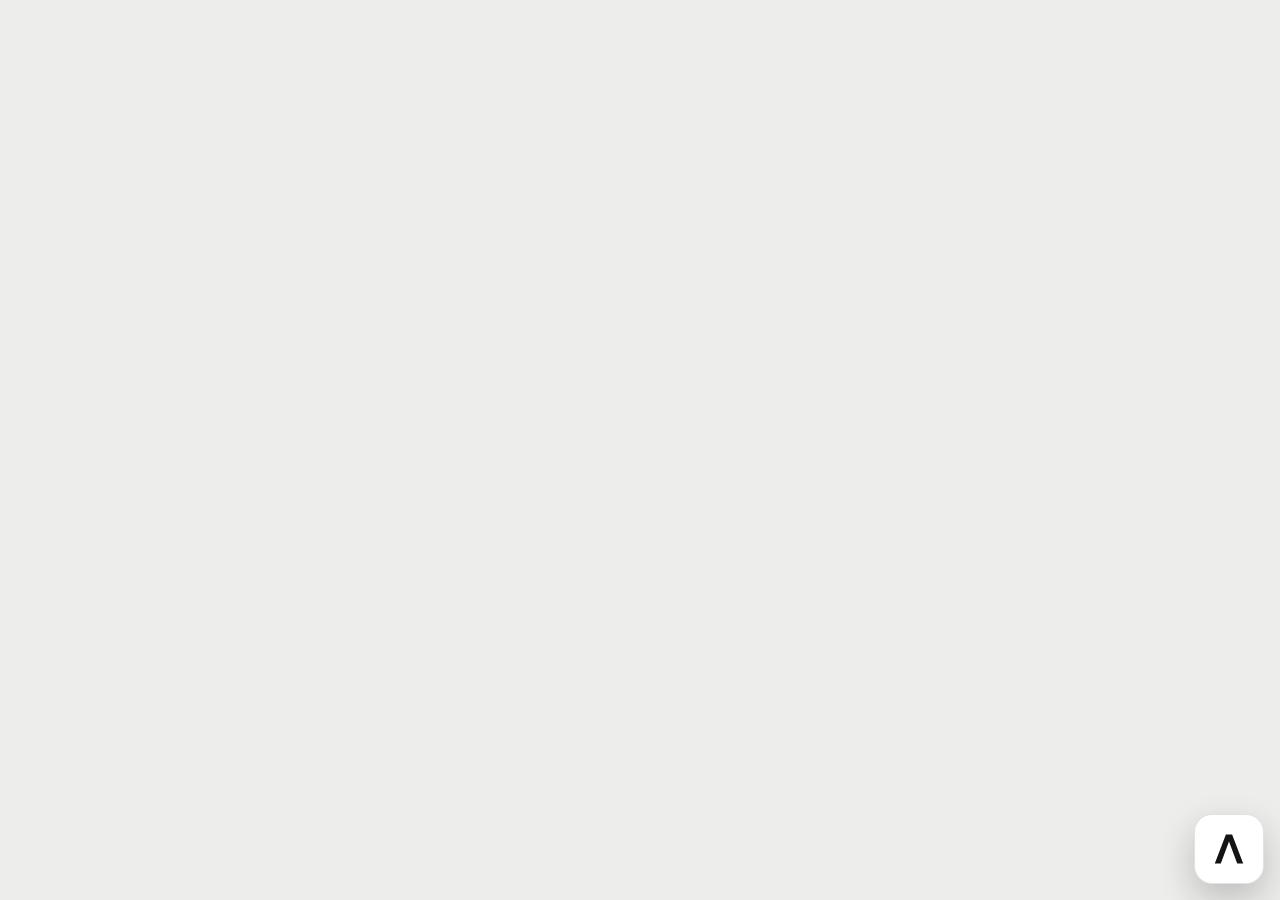
<file: index.html>
<!DOCTYPE html>
<html lang="sk">
<head>
<meta charset="UTF-8">
<meta name="viewport" content="width=device-width, initial-scale=1.0, viewport-fit=cover">
<title>Aplan Asistent</title>
<meta name="robots" content="noindex">
<style>
*{box-sizing:border-box}
body{margin:0;min-height:100vh;background:#EDEDEB;font-family:-apple-system,BlinkMacSystemFont,'Segoe UI',sans-serif}
</style>
</head>
<body>
<script src="/embed.js?v=20260817-2" defer></script>
</body>
</html>
</file>
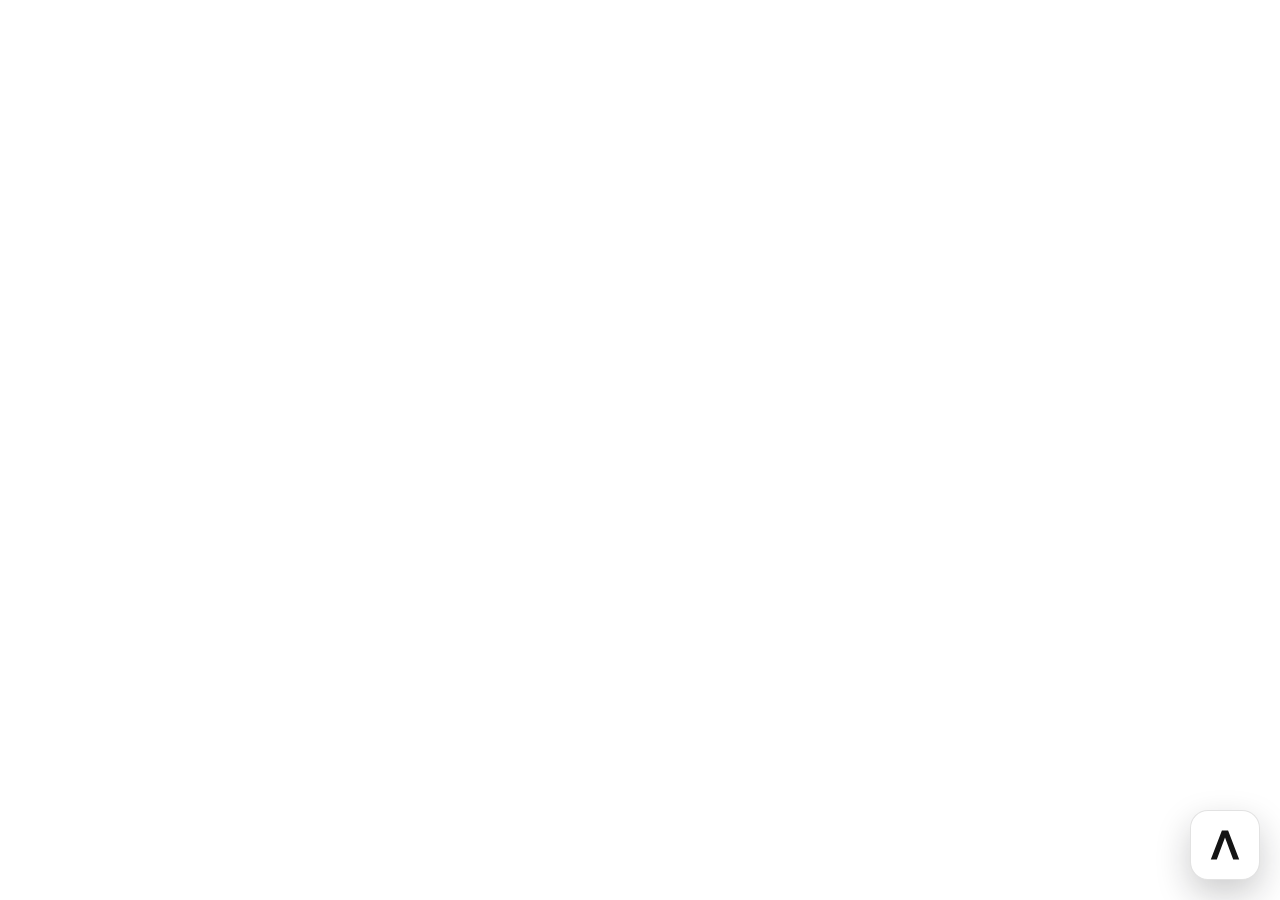
<file: widget-runtime.html>
<!DOCTYPE html>
<html lang="sk">
<head>
<meta charset="UTF-8">
<meta name="viewport" content="width=device-width, initial-scale=1.0, viewport-fit=cover">
<title>Aplan Asistent</title>
<style>html,body{margin:0;background:transparent}</style>
</head>
<body>
<script>
(async function loadAplanWidget(){
  try{
    const response=await fetch('/widget.html?v=20260817-1',{cache:'no-cache'});
    if(!response.ok) throw new Error('widget_load_failed');
    let html=await response.text();

    // Automatický preview banner je vypnutý. Launcher ostáva čistý a preview sa
    // zobrazuje iba pri skutočnom hoveri nad tlačidlom cez launcher-hover.js.
    html=html.replace('setTimeout(aiTeaserShow,2600);','/* automatic teaser disabled */');

    const noTeaser='<style>#ai-teaser{display:none!important}</style>';
    const polish='<link rel="stylesheet" href="/ui-polish.css?v=20260817-1">';
    const upgrade='<script src="/production-upgrade.js?v=20260817-1"><\/script>';
    const hoverBridge='<script src="/launcher-hover.js?v=20260817-1"><\/script>';

    if(html.includes('</head>')) html=html.replace('</head>',noTeaser+polish+'</head>');
    else html=noTeaser+polish+html;

    if(html.includes('</body>')) html=html.replace('</body>',upgrade+hoverBridge+'</body>');
    else html+=upgrade+hoverBridge;

    document.open();
    document.write(html);
    document.close();
  }catch(error){
    document.body.innerHTML='<div style="font:600 13px Arial,sans-serif;padding:18px;color:#555">Asistenta sa nepodarilo načítať. Skúste obnoviť stránku.</div>';
  }
})();
</script>
</body>
</html>
</file>
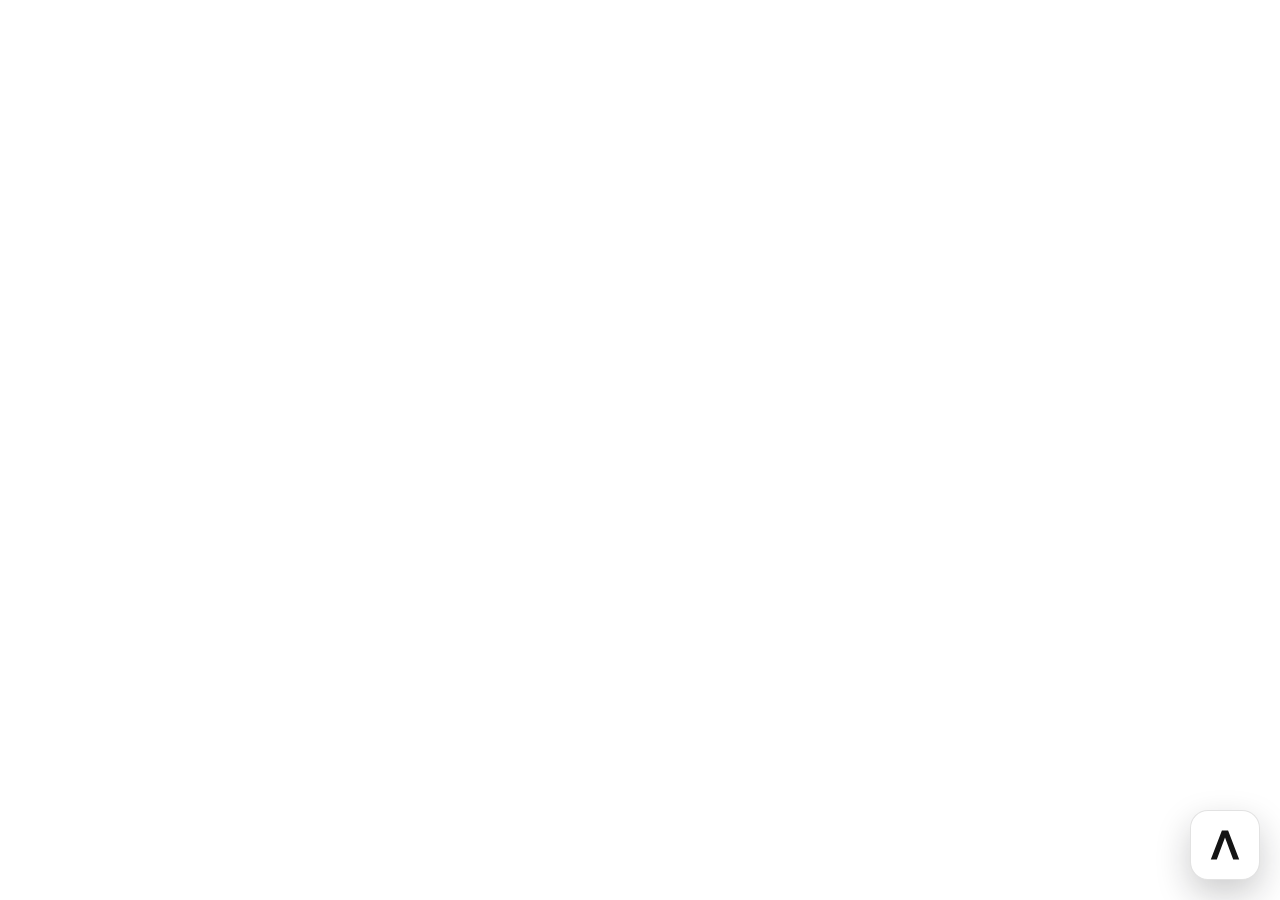
<file: widget.html>
<!DOCTYPE html>
<html lang="sk">
<head>
<meta charset="UTF-8">
<meta name="viewport" content="width=device-width, initial-scale=1.0, viewport-fit=cover">
<title>Aplan Asistent</title>
<meta name="description" content="Webový AI asistent pre projektovú kanceláriu Aplan. Prevedie klienta úradnými postupmi, dokumentmi a komunikáciou s úradom a umožní rezervovať konzultáciu.">
<link href="https://fonts.googleapis.com/css2?family=Inter:wght@400;500;600;700;800;900&display=swap" rel="stylesheet">
<style>
:root{
  /* ——— Aplan architektonická paleta: čistá, technická, dôveryhodná ——— */
  --ink:#16181C;        /* primárna tmavá */
  --ink-2:#23262E;
  --ink-3:#33373F;
  --paper:#FFFFFF;
  --bg:#F4F4F1;         /* off-white podklad */
  --soft:#EFEEE9;
  --soft-2:#F8F8F5;
  --line:#E3E2DC;
  --line-2:#D7D6CE;
  --muted:#6E6E66;
  --muted-2:#8C8C83;
  --accent:#141414;     /* monochrome editorial — podľa finálneho webu Aplan */
  --accent-2:#3B3B38;
  --accent-soft:#EBEBE8;
  --ok:#3E7C5A;
  --warn:#B8893A;
  --hard:#B25540;
  --shadow:0 30px 80px rgba(22,24,28,.20);
  --shadow-sm:0 12px 34px rgba(22,24,28,.12);
  --font:'Inter',-apple-system,BlinkMacSystemFont,'Segoe UI',sans-serif;
  --r:18px;
  --ai-vh:100dvh;
}
*{box-sizing:border-box}
html,body{margin:0;padding:0}
body{font-family:var(--font);background:var(--bg);color:var(--ink);-webkit-font-smoothing:antialiased}
body.ai-locked{overflow:hidden;position:fixed;width:100%;left:0;right:0}

/* ============ TEASER BUBLINA ============ */
#ai-teaser{position:fixed;right:20px;bottom:104px;z-index:99998;width:326px;background:var(--paper);color:var(--ink);border:1px solid var(--line-2);box-shadow:0 18px 48px rgba(20,20,20,.15);border-radius:14px;padding:15px 17px 15px;font:500 13px/1.55 var(--font);opacity:0;transform:translateY(10px);pointer-events:none;transition:all .3s ease;cursor:pointer}
#ai-teaser:hover{transform:translateY(-2px);box-shadow:0 22px 54px rgba(20,20,20,.19)}
.tz-h{display:flex;align-items:center;gap:9px;margin-bottom:9px;padding-right:24px}
.tz-h b{font:800 11px var(--font);letter-spacing:.14em;text-transform:uppercase}
.tz-h .wm-a{display:inline-block;vertical-align:baseline;margin-right:.05em}
.tz-h .wm-a svg{height:1em;width:auto;display:block}
.tz-on{margin-left:auto;display:inline-flex;align-items:center;gap:6px;font:600 10.5px var(--font);color:var(--muted)}
.tz-on i{width:7px;height:7px;border-radius:50%;background:#52c989}
#ai-teaser-txt{color:#141414;display:block;min-height:40px}
.tz-cta{display:inline-flex;align-items:center;gap:7px;margin-top:9px;font:800 10px var(--font);letter-spacing:.16em;text-transform:uppercase;color:#141414;border-bottom:1px solid #141414;padding-bottom:2px}
.tz-cta svg{width:12px;height:12px;transition:transform .22s}
#ai-teaser:hover .tz-cta svg{transform:translateX(3px)}
#ai-teaser.show{opacity:1;transform:none;pointer-events:auto}
#ai-teaser:hover{border-color:var(--line-2)}
#ai-teaser b{color:#141414}
#ai-teaser-txt{transition:opacity .25s ease;display:inline-block}
#ai-teaser:after{content:"";position:absolute;right:30px;bottom:-7px;width:14px;height:14px;background:var(--paper);border-right:1px solid var(--line);border-bottom:1px solid var(--line);transform:rotate(45deg)}
#ai-teaser .x{position:absolute;right:8px;top:8px;width:22px;height:22px;border:0;background:var(--soft);color:var(--muted);border-radius:50%;font-size:13px;cursor:pointer;line-height:1}

/* ============ LAUNCHER ============ */
#ai-launch{position:fixed;right:20px;bottom:20px;z-index:100000;width:70px;height:70px;border:1px solid rgba(20,20,20,.12);border-radius:18px;background:#fff;box-shadow:0 14px 34px rgba(22,24,28,.22);cursor:pointer;display:flex;align-items:center;justify-content:center;transition:transform .22s ease,box-shadow .22s ease,opacity .2s}
#ai-launch:hover{transform:translateY(-2px);box-shadow:0 18px 42px rgba(22,24,28,.28)}
#ai-launch.open{opacity:0;pointer-events:none;transform:scale(.85)}
#ai-launch .mono{width:40px;height:40px}

/* ============ CHAT PANEL ============ */
#ai-panel{position:fixed;right:20px;bottom:20px;z-index:99999;width:444px;height:min(764px,calc(var(--ai-vh) - 40px));background:var(--paper);border:1px solid var(--line);border-radius:18px;box-shadow:var(--shadow);display:flex;flex-direction:column;overflow:hidden;opacity:0;pointer-events:none;transform:translateY(20px) scale(.96);transform-origin:bottom right;transition:opacity .22s,transform .34s cubic-bezier(.2,1.2,.2,1)}
#ai-panel.open{opacity:1;pointer-events:auto;transform:none}

.ai-head{position:relative;display:flex;align-items:center;gap:13px;padding:16px 16px;background:var(--ink);color:#fff}
.ai-head .av{width:34px;display:flex;align-items:center;flex:0 0 auto}
.ai-head .av .mono{width:34px;height:34px}
.ai-head .ht{flex:1;min-width:0}
.ai-head .ht .t{font:700 14.5px var(--font);letter-spacing:.14em;text-transform:uppercase;white-space:nowrap;overflow:hidden;text-overflow:ellipsis}
.ai-head .ht .s{display:flex;align-items:center;gap:6px;font:600 11.5px var(--font);color:rgba(255,255,255,.6);margin-top:3px}
.ai-head .ht .s i{width:7px;height:7px;border-radius:50%;background:#52c989;display:inline-block}
.ai-head .ht .s b{color:var(--accent);font-weight:700}
.ai-hactions{display:flex;gap:6px;flex:0 0 auto}
.hbtn{width:34px;height:34px;border:0;border-radius:10px;background:rgba(255,255,255,.1);color:rgba(255,255,255,.82);cursor:pointer;display:flex;align-items:center;justify-content:center;transition:background .18s,color .18s}
.hbtn:hover{background:rgba(255,255,255,.2);color:#fff}
.hbtn svg{width:17px;height:17px}

.ai-body{flex:1;overflow-y:auto;padding:18px 16px 8px;background:linear-gradient(180deg,var(--soft-2),var(--paper));scroll-behavior:smooth;overscroll-behavior:contain;-webkit-overflow-scrolling:touch}
.ai-body::-webkit-scrollbar{width:7px}
.ai-body::-webkit-scrollbar-thumb{background:var(--line-2);border-radius:10px}

/* správy */
.msg{display:flex;gap:9px;margin-bottom:14px;animation:rise .32s ease both}
@keyframes rise{from{opacity:0;transform:translateY(8px)}to{opacity:1;transform:none}}
.msg .ma{width:30px;height:30px;border-radius:9px;background:var(--ink);display:flex;align-items:center;justify-content:center;flex:0 0 auto}
.msg .ma .mono{width:19px;height:19px}
.msg .col{max-width:84%;display:flex;flex-direction:column}
.msg.user .col{align-items:flex-end}
.msg .mb{max-width:100%;font:500 14px/1.55 var(--font)}
.mt{font:600 10px var(--font);color:var(--muted-2);margin-top:3px;padding:0 3px}
.msg.bot .mb{background:var(--paper);border:1px solid var(--line);color:var(--ink);padding:11px 14px;border-radius:4px 16px 16px 16px;box-shadow:0 2px 8px rgba(22,24,28,.04)}
.msg.user{flex-direction:row-reverse}
.msg.user .mb{background:var(--ink);color:#fff;padding:11px 14px;border-radius:16px 4px 16px 16px}
.msg.user .ma{background:var(--accent)}
.msg.user .ma::after{content:"Vy";font:800 9px var(--font);color:#fff}
.mb b{font-weight:800}
.mb .mini{display:block;margin-top:7px;font:600 11.5px/1.45 var(--font);color:var(--muted)}
.mb ul{margin:8px 0 2px;padding-left:18px}
.mb .ai-p{margin:0 0 8px}
.mb .ai-p:last-child{margin-bottom:0}
.mb .ai-ul{margin:2px 0 8px;padding-left:2px;list-style:none}
.mb .ai-ul li{position:relative;padding-left:16px;margin-bottom:5px}
.mb .ai-ul li::before{content:"";position:absolute;left:2px;top:8px;width:6px;height:6px;border-radius:2px;background:var(--accent)}
.mb li{margin-bottom:5px}

/* typing */
.typing{display:flex;gap:4px;padding:13px 15px;background:var(--paper);border:1px solid var(--line);border-radius:4px 16px 16px 16px;width:fit-content}
.typing span{width:7px;height:7px;border-radius:50%;background:#A9A9A2;animation:bounce 1.2s infinite}
.typing span:nth-child(2){animation-delay:.18s}.typing span:nth-child(3){animation-delay:.36s}
/* zoskupené botové správy — avatar len pri prvej, menšia medzera */
.msg.bot + .msg.bot{margin-top:-6px}
.msg.bot + .msg.bot > .ma{opacity:0}
.msg.bot + .msg.bot .mb{border-top-left-radius:16px}
/* drobné dizajnové vylepšenia */
.caret{display:inline-block;width:2px;height:1em;background:var(--accent);vertical-align:-2px;margin-left:1px;animation:caretB .8s steps(1) infinite}
@keyframes caretB{50%{opacity:0}}
#ai-launch:hover{box-shadow:0 18px 42px rgba(22,24,28,.34),0 0 0 3px rgba(17,17,17,.18)}
.msg.user .mb{background:linear-gradient(135deg,var(--ink) 0%,var(--ink-3) 100%)}
.chip:active,.qa:active,.foot-resv:active{transform:scale(.97)}
.ai-body::-webkit-scrollbar-thumb:hover{background:var(--accent)}
/* premýšľajúci stav */
.think-row .col2{display:flex;flex-direction:column;gap:7px;max-width:84%}
.think{font:600 11.5px/1.4 var(--font);color:var(--muted-2);font-style:italic;transition:opacity .17s;padding-left:2px}
/* Calendly priamo v okne */
.cal-embed{margin-top:8px;border:1px solid var(--line);border-radius:14px;overflow:hidden;background:#fff;height:min(600px,calc(var(--ai-vh) - 268px));box-shadow:0 6px 20px rgba(22,24,28,.06);transition:height .25s ease;position:relative}
.cal-embed-load{padding:44px 20px;text-align:center;color:var(--muted);font:600 13px/1.6 var(--font)}
.cal-load-sub{font:500 11px/1.5 var(--font);color:var(--muted-2)}
.cal-spin{display:block;width:22px;height:22px;margin:0 auto 12px;border:2.5px solid var(--line);border-top-color:var(--ink);border-radius:50%;animation:calspin .8s linear infinite}
@keyframes calspin{to{transform:rotate(360deg)}}
/* prekrytie počas načítavania Calendly */
.cal-overlay{position:absolute;inset:0;z-index:5;background:#fff;display:flex;flex-direction:column;align-items:center;justify-content:center;text-align:center;padding:26px 22px;transition:opacity .4s ease}
.cal-overlay.hide{opacity:0;pointer-events:none}
.cal-skel{display:grid;grid-template-columns:repeat(7,15px);gap:5px;margin-bottom:18px}
.cal-skel i{width:15px;height:15px;border-radius:4px;background:var(--soft);animation:skelPulse 1.6s ease infinite}
.cal-skel i:nth-child(3n){animation-delay:.25s}
.cal-skel i:nth-child(4n){background:var(--line)}
@keyframes skelPulse{0%,100%{opacity:.45}50%{opacity:1}}
.cal-load-title{font:800 10.5px var(--font);letter-spacing:.14em;text-transform:uppercase;color:#141414;margin-bottom:6px;transition:opacity .25s}
.cal-overlay .cal-load-sub{max-width:240px;margin:0 auto}
.cal-prog{width:150px;height:2px;background:var(--soft);margin-top:16px;overflow:hidden}
.cal-prog i{display:block;height:100%;width:36%;background:#141414;animation:progSlide 1.4s ease-in-out infinite}
@keyframes progSlide{0%{transform:translateX(-110%)}100%{transform:translateX(430%)}}
.cal-embed iframe{border:0;width:100%;height:100%}
/* wipe efekt — biela sa nasunie zľava, text sčernie */
@media(max-width:520px){.cal-embed{height:min(560px,calc(var(--ai-vh) - 232px))}}
@keyframes bounce{0%,60%,100%{transform:translateY(0);opacity:.5}30%{transform:translateY(-5px);opacity:1}}

/* chips */
.chips{display:flex;flex-wrap:wrap;gap:8px;margin:2px 0 16px 39px;animation:rise .3s ease both}
.chip{background:#fff;border:1px solid var(--line-2);color:var(--ink);border-radius:11px;padding:10px 16px;font:600 13px var(--font);letter-spacing:.01em;cursor:pointer;transition:border-color .35s ease,box-shadow .35s ease,transform .35s cubic-bezier(.25,.6,.25,1),background-color .35s ease,color .35s ease;box-shadow:0 1px 2px rgba(20,20,20,.04)}
.chip:hover{border-color:#141414;transform:translateY(-2px);box-shadow:0 8px 20px rgba(20,20,20,.13)}
.chip .ic{width:15px;height:15px;opacity:.7}
.chip.primary{background:#141414;color:#fff;border-color:#141414}


/* úvodné menu — premiový zoznam */
.menu{margin:6px 0 12px 0;animation:rise .3s ease both}
.menu-card{border:1px solid var(--line);border-radius:16px;overflow:hidden;background:var(--paper);box-shadow:0 8px 24px rgba(22,24,28,.07)}
.mrow{position:relative;display:flex;align-items:center;gap:12px;width:100%;text-align:left;border:0;border-bottom:1px solid var(--line);background:var(--paper);padding:12px 15px;cursor:pointer;transition:background .2s;font-family:var(--font)}
.mrow:last-child{border-bottom:0}
.mrow::before{content:"";position:absolute;left:0;top:0;bottom:0;width:2px;background:#141414;transform:scaleY(0);transform-origin:center;transition:transform .22s;border-radius:0}
.mrow:hover{background:var(--soft-2)}
.mrow:hover::before{transform:scaleY(1)}
.mi{width:34px;height:34px;flex:0 0 auto;border:1px solid var(--line-2);border-radius:10px;background:var(--soft-2);display:flex;align-items:center;justify-content:center;transition:background .22s,border-color .22s,transform .22s}
.mi svg{width:17px;height:17px;stroke:#141414;fill:none;stroke-width:1.6;stroke-linecap:round;stroke-linejoin:round;transition:stroke .22s}
.mrow:hover .mi{background:#141414;border-color:#141414;transform:translateY(-1px)}
.mrow:hover .mi svg{stroke:#fff}
.mrow .mt2{flex:1;min-width:0;transition:transform .22s}
.mrow:hover .mt2{transform:translateX(2px)}
.mrow .mt2 b{display:block;font:700 13.5px var(--font);color:var(--ink);letter-spacing:-.01em}
.mrow .mt2 span{display:block;font:600 11px var(--font);color:var(--muted);margin-top:1px}
.mrow .mchev{width:15px;height:15px;color:var(--line-2);flex:0 0 auto;transition:transform .22s,color .22s}
.mrow:hover .mchev{color:#141414;transform:translateX(4px)}
/* — „Preveďte ma" — čierny editorial riadok — */
.mrow.featured{background:#141414;padding:15px}
.mrow.featured::before{background:#fff}
.mrow.featured:hover{background:#1D1D1B}
.mrow.featured .mi{background:transparent;border-color:rgba(255,255,255,.32)}
.mrow.featured .mi svg{stroke:#fff}
.mrow.featured:hover .mi{background:#fff;border-color:#fff;transform:translateY(-1px)}
.mrow.featured:hover .mi svg{stroke:#141414}
.mrow.featured .mt2 b{color:#fff}
.mrow.featured .mt2 span{color:rgba(255,255,255,.6)}
.mrow.featured .mchev{color:rgba(255,255,255,.85)}
.mrow.featured:hover .mchev{color:#fff;transform:translateX(4px)}
@media(prefers-reduced-motion:reduce){.mrow.featured::after,.mi,.mrow .mt2,.mrow .mchev{transition:none!important}}
.menu .resv{margin-bottom:11px}
.resv{display:flex;align-items:center;gap:12px;border:1px solid var(--line);background:var(--paper);border-radius:13px;padding:12px 13px;cursor:pointer;transition:all .15s}
.resv:hover{border-color:var(--accent);box-shadow:0 6px 18px rgba(22,24,28,.06)}
.resv.hi{border-color:var(--accent);background:var(--accent-soft)}
.resv.hi:hover{box-shadow:0 8px 22px rgba(17,17,17,.10)}
.resv .ri{width:40px;height:40px;border-radius:11px;background:var(--ink);display:flex;align-items:center;justify-content:center;flex:0 0 auto}
.resv.hi .ri{background:var(--accent-2)}
.resv .ri svg{width:19px;height:19px;color:#fff;stroke:#fff}
.resv .rt{flex:1;min-width:0}
.resv .rt b{font:800 13.5px var(--font);display:block;color:var(--ink)}
.resv .rt span{font:600 11px var(--font);color:var(--muted)}
.resv .rg svg{width:16px;height:16px;color:var(--muted-2)}
.aplan-note{margin-top:8px;border-left:2px solid var(--accent);background:var(--accent-soft);border-radius:0 10px 10px 0;padding:9px 12px;font:600 12px/1.5 var(--font);color:var(--ink-3)}
.aplan-note b{color:var(--ink)}
.gdpr{display:flex;align-items:flex-start;gap:8px;margin:9px 0 2px;cursor:pointer}
.gdpr input{margin-top:1px;accent-color:var(--accent);flex:0 0 auto;width:15px;height:15px;cursor:pointer}
.gdpr span{font:600 10.5px/1.45 var(--font);color:var(--muted)}
.gdpr a{color:var(--accent-2);font-weight:700}
.confirm-send{display:inline-block;margin-top:11px;background:var(--ink);color:#fff;text-decoration:none;border-radius:11px;padding:10px 16px;font:800 13px var(--font);transition:color .18s}
.confirm.err{border-left-color:#B25540;background:#f7e7e2}
.confirm.err a{color:#8c3a29;font-weight:700}
.field input.bad,.field textarea.bad{border-color:#B25540;box-shadow:0 0 0 3px rgba(178,85,64,.12)}
.hist-note{text-align:center;font:600 10px var(--font);letter-spacing:.06em;text-transform:uppercase;color:var(--muted-2);margin:4px 0 12px;position:relative}
.hist-note::before,.hist-note::after{content:"";position:absolute;top:50%;width:24%;height:1px;background:var(--line)}
.hist-note::before{left:6px}.hist-note::after{right:6px}
/* rozklikávateľné kroky postupu */
.steps{border:1px solid var(--line);border-radius:14px;overflow:hidden;background:var(--paper);margin-top:8px;box-shadow:0 4px 14px rgba(22,24,28,.05)}
.stp{border-bottom:1px solid var(--line)}
.stp:last-child{border-bottom:0}
.stp-h{display:flex;align-items:center;gap:10px;width:100%;text-align:left;border:0;background:transparent;padding:11px 12px;cursor:pointer;font-family:var(--font);transition:background .15s}
.stp-h:hover{background:var(--soft-2)}
.stp-n{width:25px;height:25px;border-radius:8px;background:#fff;border:1.5px solid #141414;color:#141414;font:800 12px var(--font);display:flex;align-items:center;justify-content:center;flex:0 0 auto;transition:background .18s}
.stp.open .stp-n{background:#EBEBE8}
.stp-tt{flex:1;min-width:0}
.stp-tt b{display:block;font:700 12.5px var(--font);color:var(--ink)}
.stp-tt span{display:block;font:600 10.5px var(--font);color:var(--muted);margin-top:1px}
.stp-x{font:700 17px var(--font);line-height:1;color:var(--muted-2);flex:0 0 auto;width:18px;text-align:center}
.stp.open .stp-x{color:var(--accent-2)}
.stp-d{max-height:0;overflow:hidden;transition:max-height .28s ease}
.stp.open .stp-d{max-height:520px}
.stp-d-in{padding:0 14px 13px 47px;font:500 12px/1.6 var(--font);color:var(--ink-3)}

/* karty / panely vnútri správy */
.panel{margin-top:10px;border:1px solid var(--line);border-radius:14px;overflow:hidden;background:var(--paper)}
.panel-h{background:var(--soft);padding:10px 13px;font:800 12.5px var(--font);letter-spacing:.02em;border-bottom:1px solid var(--line);display:flex;align-items:center;gap:8px}
.panel-h .pin{width:8px;height:8px;border-radius:2px;background:var(--accent)}
.panel-b{padding:13px}

/* prehliadač oblastí (KB) */
.kbcat{display:flex;align-items:center;gap:11px;width:100%;text-align:left;border:1px solid var(--line);background:var(--soft-2);border-radius:12px;padding:11px 12px;margin-bottom:8px;cursor:pointer;transition:all .15s;font-family:var(--font)}
.kbcat:last-child{margin-bottom:0}
.kbcat:hover{border-color:var(--accent);background:var(--accent-soft)}
.kbcat .ic{width:18px;height:18px;color:var(--accent-2);flex:0 0 auto}
.kbcat>div{flex:1;min-width:0}
.kbcat .kt{font:800 13px var(--font);color:var(--ink)}
.kbcat .kd{font:600 11px var(--font);color:var(--muted);margin-top:1px}
.kbcat>svg:last-child{width:16px;height:16px;color:var(--muted-2);flex:0 0 auto}

/* checklist */
.check{display:flex;gap:10px;padding:9px 0;border-bottom:1px dashed var(--line)}
.check:last-child{border-bottom:0}
.check .box{width:20px;height:20px;border:1.5px solid var(--line-2);border-radius:6px;flex:0 0 auto;cursor:pointer;display:flex;align-items:center;justify-content:center;transition:all .15s;margin-top:1px}
.check .box.on{background:#fff;border-color:#141414;color:#141414}
.check .box svg{width:12px;height:12px;opacity:0;transition:opacity .15s}
.check .box.on svg{opacity:1}
.check .ct{font:700 13px var(--font)}
.check .cd{font:500 11.5px/1.4 var(--font);color:var(--muted);margin-top:2px}

/* kroky / steps */
.step{display:flex;gap:11px;padding:10px 0;border-bottom:1px solid var(--line)}
.step:last-child{border:0}
.step .n{width:25px;height:25px;border-radius:8px;background:var(--ink);color:#fff;font:800 12px var(--font);display:flex;align-items:center;justify-content:center;flex:0 0 auto}
.step .st{font:800 13px var(--font);margin-bottom:2px}
.step .sd{font:500 12px/1.45 var(--font);color:var(--muted)}

/* mini-formuláre */
.field{margin-bottom:9px}
.field label{display:block;font:700 11.5px var(--font);color:var(--ink-3);margin-bottom:4px}
.field input,.field textarea,.field select{width:100%;padding:10px 12px;border:1.5px solid var(--line-2);border-radius:11px;background:var(--soft-2);font:600 13px var(--font);color:var(--ink);outline:none;transition:border-color .15s,box-shadow .15s;font-family:var(--font)}
.field input:focus,.field textarea:focus,.field select:focus{border-color:var(--accent);box-shadow:0 0 0 3px rgba(17,17,17,.10);background:#fff}
.field textarea{resize:vertical;min-height:64px}
.row2{display:grid;grid-template-columns:1fr 1fr;gap:9px}
.btn-go{width:100%;background:var(--ink);color:#fff;border:0;border-radius:12px;padding:12px;font:800 14px var(--font);cursor:pointer;margin-top:4px;transition:background .18s}
.btn-ghost{width:100%;background:var(--soft);color:var(--ink);border:1px solid var(--line);border-radius:12px;padding:11px;font:700 13px var(--font);cursor:pointer;margin-top:7px}

/* kalendár */
.cal-l{font:800 10px var(--font);letter-spacing:.09em;text-transform:uppercase;color:var(--muted-2);margin:14px 2px 8px}
.cal-card>.cal-l:first-child{margin-top:2px}
.cal-types{border:1px solid var(--line);border-radius:12px;overflow:hidden}
.cal-type{display:flex;align-items:center;gap:11px;border:0;border-bottom:1px solid var(--line);padding:12px 13px;cursor:pointer;transition:background .15s;background:transparent}
.cal-type:last-child{border-bottom:0}
.cal-type:hover{background:var(--accent-soft)}
.cal-type.on{background:var(--accent-soft)}
.cal-type .ctt{flex:1;min-width:0}
.cal-type .tt{font:800 13px var(--font);color:var(--ink)}
.cal-type .td{font:600 11px var(--font);color:var(--muted);margin-top:2px}
.cal-type .rad{width:19px;height:19px;border-radius:50%;border:2px solid var(--line-2);flex:0 0 auto;position:relative;transition:all .15s}
.cal-type.on .rad{border-color:var(--accent)}
.cal-type.on .rad::after{content:"";position:absolute;inset:3px;border-radius:50%;background:var(--accent)}
.cal-head{display:flex;align-items:center;justify-content:space-between;margin:2px 2px 9px}
.cal-month{font:800 14px var(--font);color:var(--ink)}
.cal-grid{display:grid;grid-template-columns:repeat(7,1fr);gap:3px}
.cal-dow{font:700 9.5px var(--font);color:var(--muted-2);text-align:center;text-transform:uppercase;padding:2px 0 5px}
.cal-day{aspect-ratio:1;border:1px solid transparent;border-radius:10px;background:transparent;font:600 12.5px var(--font);color:var(--line-2);cursor:default;display:flex;align-items:center;justify-content:center;transition:all .14s}
.cal-day.free{background:#EDF3EF;color:#2F5F46;font-weight:800;cursor:pointer}
.cal-day.free:hover{background:#DCEBE2}
.cal-day.on{background:#141414;color:#fff;font-weight:800}
.cal-times{display:grid;grid-template-columns:repeat(3,1fr);gap:7px}
.cal-time{border:1.5px solid var(--line);border-radius:11px;padding:11px 0;text-align:center;font:700 13px var(--font);color:var(--ink);cursor:pointer;background:var(--paper);transition:all .14s}
.cal-time:hover{border-color:var(--accent);background:var(--accent-soft)}
.cal-time.on{background:#fff;border-color:#141414;box-shadow:inset 0 0 0 1px #141414;color:#141414}
.cal-card{border:1px solid var(--line);border-radius:14px;background:var(--paper);padding:13px;margin-top:10px}

/* generovaný text / box na kopírovanie */
.copybox{background:var(--ink);color:#EDEDE6;border-radius:12px;padding:13px 14px;font:500 12.5px/1.6 var(--font);white-space:pre-wrap;margin-top:4px;max-height:240px;overflow-y:auto}
.copyrow{display:flex;gap:8px;margin-top:8px}
.copyrow button{flex:1;border:0;border-radius:10px;padding:10px;font:800 12.5px var(--font);cursor:pointer}
.cp-copy{background:var(--accent);color:#fff}
.cp-copy.done{background:var(--ok)}
.cp-mail{background:var(--soft);color:var(--ink);border:1px solid var(--line)!important}

/* badge náročnosti */
.diff{display:inline-flex;align-items:center;gap:7px;border-radius:999px;padding:7px 13px;font:800 12.5px var(--font);margin-top:4px}
.diff.e{background:#e7f2ec;color:var(--ok)}
.diff.m{background:#f6edda;color:var(--warn)}
.diff.h{background:#f6e3dd;color:var(--hard)}
.diff .d{width:9px;height:9px;border-radius:50%;background:currentColor}

/* potvrdenia */
.confirm{margin-top:10px;border:1px solid var(--line);border-left:3px solid var(--accent);background:var(--accent-soft);border-radius:12px;padding:13px 14px}
.confirm .ci{display:flex;align-items:center;gap:8px;font:800 13px var(--font);margin-bottom:5px}
.confirm .cb{font:600 12.5px/1.5 var(--font);color:var(--ink-3)}
.demo-tag{display:inline-block;background:var(--ink);color:#fff;font:800 9px var(--font);letter-spacing:.08em;text-transform:uppercase;padding:3px 7px;border-radius:5px;margin-left:6px;vertical-align:middle}

/* rýchle kontakty — kompaktná lišta pod inputom */
/* sticky pätička */
.ai-foot{padding:0 12px 12px;background:var(--paper);display:flex;flex-direction:column;gap:8px}
.foot-resv{display:flex;align-items:center;justify-content:center;gap:9px;width:100%;border:0;border-radius:12px;letter-spacing:.03em;background:var(--ink);color:#fff;padding:13px;font:800 14px var(--font);cursor:pointer;transition:background .18s}
.foot-resv svg{width:18px;height:18px;color:#fff;stroke:#fff}
.ai-contacts{display:flex;gap:8px}
.qa{flex:1;justify-content:center;border:1px solid var(--line-2);background:var(--soft-2);border-radius:11px;padding:11px 8px;font:700 13px var(--font);color:var(--ink);cursor:pointer;display:inline-flex;align-items:center;gap:7px;text-decoration:none;white-space:nowrap;transition:all .15s}
.qa:hover{border-color:var(--accent);background:var(--accent-soft);color:var(--ink)}
.qa svg{width:17px;height:17px;opacity:.8}
/* .qa.lead — zámerne bez odlíšenia, rovnaký vzhľad ako ostatné kontakty */

/* composer */
.ai-compose{display:flex;gap:8px;padding:11px 12px 13px;border-top:1px solid var(--line);background:var(--paper)}
.ai-compose input{flex:1;border:1.5px solid var(--line-2);border-radius:13px;padding:12px 14px;font:600 14px var(--font);outline:none;font-family:var(--font)}
.ai-compose input:focus{border-color:var(--accent)}
.ai-compose .send{width:46px;border:0;border-radius:13px;background:var(--ink);color:#fff;cursor:pointer;display:flex;align-items:center;justify-content:center;flex:0 0 auto}
.ai-compose .send svg{width:19px;height:19px}
.disclaim{font:600 9.5px/1.3 var(--font);color:var(--muted-2);text-align:center;padding:0 14px 9px;background:var(--paper)}

@media(max-width:520px){
  #ai-panel{right:0;bottom:0;width:100%;height:var(--ai-vh);max-height:var(--ai-vh);border-radius:0}
  #ai-launch{right:16px;bottom:16px}
  html:not(.host-desktop) #ai-teaser{display:none!important}
  .msg .mb{max-width:88%}
  .ai-compose input{font-size:16px}
  /* spodná časť tenšia — vizuálne vyvážená s hlavičkou */
  .ai-head{padding:13px 14px}
  .ai-compose{padding:9px 12px 9px}
  .ai-compose input{padding:10px 13px}
  .ai-foot{padding:0 12px 9px;gap:7px}
  .foot-resv{padding:11px;font-size:13px}
  .foot-resv svg{width:16px;height:16px}
  .qa{padding:9px 6px;font-size:12.5px}
  .qa svg{width:15px;height:15px}
}
/* — inverzia farieb + tenká linka zo stredu pod textom (variant D) — */
.foot-resv,.btn-go,.confirm-send,.ai-compose .send,.chip.primary{transition:background-color .3s ease,color .3s ease,box-shadow .3s ease}
.foot-resv:hover,.btn-go:hover,.confirm-send:hover,.chip.primary:hover{background:#fff;color:#141414;box-shadow:0 0 0 1px #141414}
.foot-resv svg{transition:color .3s ease,stroke .3s ease}
.foot-resv:hover svg{color:#141414;stroke:#141414}
.foot-resv span{position:relative}
.foot-resv span::after,.btn-go::after,.confirm-send::after{content:"";position:absolute;left:50%;bottom:-3px;width:100%;height:1.5px;background:#141414;transform:translateX(-50%) scaleX(0);transform-origin:center;transition:transform .65s cubic-bezier(.22,.61,.36,1)}
.btn-go,.confirm-send{position:relative}
.btn-go::after,.confirm-send::after{width:42%;bottom:8px}
.foot-resv:hover span::after,.btn-go:hover::after,.confirm-send:hover::after{transform:translateX(-50%) scaleX(1)}
.ai-compose .send svg{transition:transform .3s cubic-bezier(.25,.6,.25,1),stroke .3s ease}
.ai-compose .send:hover{background:#fff;box-shadow:0 0 0 1px #141414}
.ai-compose .send:hover svg{stroke:#141414;transform:translate(1.5px,-1.5px)}
html,body{background:transparent!important}
</style>
</head>
<body>

<!-- ============ DEMO podkladová stránka (mock Aplan) ============ -->


<!-- ============ AI ASISTENT ============ -->
<div id="ai-teaser" onclick="aiOpen()">
  <button class="x" aria-label="Zavrieť" onclick="event.stopPropagation();aiTeaserClose()">×</button>
  <div class="tz-h"><b>Aplan Asistent</b><span class="tz-on"><i></i>Online</span></div>
  <span id="ai-teaser-txt"></span>
  <span class="tz-cta">Opýtať sa<svg viewBox="0 0 24 24" fill="none" stroke="currentColor" stroke-width="2.2" stroke-linecap="round" stroke-linejoin="round"><path d="M5 12h14M13 6l6 6-6 6"/></svg></span>
</div>

<button id="ai-launch" aria-label="Otvoriť asistenta" onclick="aiOpen()">
  <span class="mono" id="launchmono"></span>
</button>

<div id="ai-panel" role="dialog" aria-label="Aplan Asistent">
  <div class="ai-head">
    <div class="av"><span class="mono" id="headmono"></span></div>
    <div class="ht">
      <div class="t">Aplan Asistent</div>
      <div class="s"><i></i> Online</div>
    </div>
    <div class="ai-hactions">
      <button class="hbtn" onclick="aiHome()" aria-label="Hlavné menu" title="Hlavné menu">
        <svg viewBox="0 0 24 24" fill="none" stroke="currentColor" stroke-width="2" stroke-linecap="round" stroke-linejoin="round"><rect x="3" y="3" width="7" height="7" rx="1.6"/><rect x="14" y="3" width="7" height="7" rx="1.6"/><rect x="3" y="14" width="7" height="7" rx="1.6"/><rect x="14" y="14" width="7" height="7" rx="1.6"/></svg>
      </button>
      <button class="hbtn" onclick="aiRestart()" aria-label="Začať odznova" title="Začať odznova">
        <svg viewBox="0 0 24 24" fill="none" stroke="currentColor" stroke-width="2" stroke-linecap="round" stroke-linejoin="round"><path d="M3 12a9 9 0 1 0 3-6.7L3 8"/><path d="M3 3v5h5"/></svg>
      </button>
      <button class="hbtn" onclick="aiClose()" aria-label="Zavrieť" title="Zavrieť">
        <svg viewBox="0 0 24 24" fill="none" stroke="currentColor" stroke-width="2" stroke-linecap="round"><path d="M6 6l12 12M18 6L6 18"/></svg>
      </button>
    </div>
  </div>
  <div class="ai-body" id="ai-body"></div>
  <div class="ai-compose">
    <input id="ai-input" placeholder="Napíšte správu…" autocomplete="off">
    <button class="send" onclick="aiUserSend()" aria-label="Odoslať">
      <svg viewBox="0 0 24 24" fill="none" stroke="#fff" stroke-width="2.2" stroke-linecap="round" stroke-linejoin="round"><path d="M22 2 11 13M22 2l-7 20-4-9-9-4 20-7z"/></svg>
    </button>
  </div>
  <div class="ai-foot" id="ai-foot"></div>
</div>

<script>
/* =========================================================
   APLAN ASISTENT — webový asistent projektovej kancelárie.
   Sprevádza klienta úradnými postupmi, dokumentmi a
   komunikáciou s úradom a umožňuje rezerváciu konzultácie.
   ========================================================= */

/* === KONFIGURÁCIA — jediné miesto na vyplnenie údajov firmy === */
const CFG = {
  firma:      'Aplan',
  telefon:    '+421 915 775 480',          // zobrazený kontakt firmy
  telefonRaw: '+421915775480',
  whatsapp:   '421915775480',              // wa.me (over, či má firma WhatsApp)
  email:      'aplan@aplan.sk',            // zobrazený e-mail firmy
  web:        'https://www.aplan.sk',
  adresa:     'Dlhé Diely II 9/B, 841 04 Bratislava',
  gdprUrl:    'https://www.aplan.sk/ochrana-osobnych-udajov',
  hodiny:     'Po–Pia 8:00–16:00',
  leadEmail:  'daniel.vendzur@gmail.com',  // DOČASNE: dopyty/rezervácie chodia sem (nie firme)
  leadEndpoint: 'https://aplan-kappa.vercel.app/api/lead',               // dopyty posiela serverless funkcia
  historyEndpoint: 'https://aplan-kappa.vercel.app/api/history',         // história konverzácií do KV
  chatEndpoint: 'https://aplan-kappa.vercel.app/api/chat', // AI odpovede — absolútna URL, funguje aj mimo Vercelu
  calendly:   'https://calendly.com/aplansvk/new-meeting'                           // po vyplnení otvorí reálny Calendly namiesto demo kalendára
};

/* ——— Beh vo widgete vloženom cez embed.js (iframe) ——— */
let hostMobile=null, calHost=null;
function inIframe(){ try{ return window.parent!==window; }catch(e){ return true; } }
function postSize(mode){ if(!inIframe()) return; try{ parent.postMessage({aplan:'size',mode:mode},'*'); }catch(e){} }
window.addEventListener('message',function(e){
  var d=e&&e.data; if(!d) return;
  if(d.aplanEnv){ hostMobile=!!d.mobile; document.documentElement.classList.toggle('host-desktop',!hostMobile); document.documentElement.classList.toggle('host-mobile',hostMobile); try{ updateAiViewportHeight(); }catch(err){} }
});

/* ——— Logo: plné „A" značky Aplan. vb = voliteľný orezaný viewBox pre wordmark ——— */
function mono(c, vb){
  c=c||'#fff';
  return `<svg class="mono" viewBox="${vb||'0 0 40 40'}" xmlns="http://www.w3.org/2000/svg" shape-rendering="geometricPrecision">
    <path d="M16.9 5.5h6.2L34.2 34.5h-6L20 12.6 11.8 34.5h-6Z" fill="${c}"/>
  </svg>`;
}
var WM_VB='5.8 5.5 28.4 29';   /* orezaný na tvar „A" — pre wordmark zarovnaný na baseline */
document.getElementById('launchmono').outerHTML = mono('#141414');
document.getElementById('headmono').outerHTML = mono('#fff');
var bm=document.getElementById('brandmono'); if(bm) bm.innerHTML = mono('#111');
var tzl=document.getElementById('tzmono'); if(tzl) tzl.innerHTML = mono('#141414', WM_VB);
var ctam=document.getElementById('ctamono'); if(ctam) ctam.innerHTML = mono();

/* ——— domovská stránka: menu po scrolle + reveal animácie ——— */
(function(){
  const nav=document.getElementById('topnav');
  if(nav){
    const onScroll=()=>nav.classList.toggle('solid', window.scrollY>40);
    window.addEventListener('scroll',onScroll,{passive:true}); onScroll();
  }
  if('IntersectionObserver' in window){
    const io=new IntersectionObserver(es=>es.forEach(e=>{ if(e.isIntersecting){ e.target.classList.add('in'); io.unobserve(e.target); } }),{threshold:.14});
    document.querySelectorAll('.reveal').forEach((el,i)=>{ el.style.transitionDelay=(Math.min(i%4,3)*70)+'ms'; io.observe(el); });
  } else {
    document.querySelectorAll('.reveal').forEach(el=>el.classList.add('in'));
  }
})();

const body  = document.getElementById('ai-body');
const input = document.getElementById('ai-input');
let started = false;
let savedScrollY = 0;

function isMobileChat(){ if(hostMobile!==null) return hostMobile; return window.matchMedia('(max-width:520px)').matches; }
function updateAiViewportHeight(){
  const h=(window.visualViewport&&window.visualViewport.height)||window.innerHeight;
  document.documentElement.style.setProperty('--ai-vh',h+'px');
}
updateAiViewportHeight();
if(window.visualViewport){
  window.visualViewport.addEventListener('resize',updateAiViewportHeight);
  window.visualViewport.addEventListener('scroll',updateAiViewportHeight);
}
window.addEventListener('resize',updateAiViewportHeight);

/* ——— ikonky ——— */
const I = {
  search:'<svg class="ic" viewBox="0 0 24 24" fill="none" stroke="currentColor" stroke-width="1.7"><circle cx="11" cy="11" r="6.5"/><path d="M20.5 20.5 15.8 15.8"/></svg>',
  steps :'<svg class="ic" viewBox="0 0 24 24" fill="none" stroke="currentColor" stroke-width="1.7"><path d="M8.5 4.5 16 12l-7.5 7.5"/></svg>',
  mail  :'<svg class="ic" viewBox="0 0 24 24" fill="none" stroke="currentColor" stroke-width="2"><rect x="3" y="5" width="18" height="14" rx="2"/><path d="m3 7 9 6 9-6"/></svg>',
  pkg   :'<svg class="ic" viewBox="0 0 24 24" fill="none" stroke="currentColor" stroke-width="1.7"><path d="M12 3.5 20 8v8l-8 4.5L4 16V8Z"/><path d="M4 8l8 4.5L20 8M12 12.5v8"/></svg>',
  cal   :'<svg class="ic" viewBox="0 0 24 24" fill="none" stroke="currentColor" stroke-width="1.7"><rect x="4" y="5.5" width="16" height="15" rx="1.5"/><path d="M4 10.5h16M9 3.5V7M15 3.5V7"/></svg>',
  list  :'<svg class="ic" viewBox="0 0 24 24" fill="none" stroke="currentColor" stroke-width="1.7"><path d="M4.5 6.5h15M4.5 12h15M4.5 17.5h9"/></svg>',
  send  :'<svg class="ic" viewBox="0 0 24 24" fill="none" stroke="currentColor" stroke-width="1.7"><path d="M5.5 18.5 18.5 5.5M8.5 5.5h10v10"/></svg>',
  phone :'<svg viewBox="0 0 24 24" fill="none" stroke="currentColor" stroke-width="2"><path d="M22 16.9v3a2 2 0 0 1-2.2 2 19.8 19.8 0 0 1-8.6-3 19.5 19.5 0 0 1-6-6 19.8 19.8 0 0 1-3-8.6A2 2 0 0 1 4.1 2h3a2 2 0 0 1 2 1.7c.1 1 .4 1.9.7 2.8a2 2 0 0 1-.5 2.1L8.1 9.9a16 16 0 0 0 6 6l1.3-1.3a2 2 0 0 1 2.1-.4c.9.3 1.8.6 2.8.7a2 2 0 0 1 1.7 2z"/></svg>',
  wa    :'<svg viewBox="0 0 24 24" fill="currentColor"><path d="M12 2a10 10 0 0 0-8.6 15l-1.3 4.7 4.8-1.3A10 10 0 1 0 12 2zm5.5 14c-.2.6-1.2 1.1-1.7 1.2-.5.1-1 .1-1.7-.1-.4-.1-.9-.3-1.6-.6-2.8-1.2-4.6-4-4.7-4.2-.1-.2-1.1-1.5-1.1-2.8 0-1.3.7-2 .9-2.2.2-.2.5-.3.7-.3h.5c.2 0 .4 0 .6.5l.7 1.7c.1.2.1.3 0 .5l-.4.5c-.1.2-.3.3-.1.6.1.2.6 1 1.3 1.6.9.8 1.6 1 1.8 1.1.2.1.4.1.5-.1l.6-.7c.2-.2.3-.2.6-.1l1.6.8c.2.1.4.2.5.3.1.1.1.6-.1 1.1z"/></svg>',
  chk   :'<svg viewBox="0 0 24 24" fill="none" stroke="currentColor" stroke-width="2.6" stroke-linecap="round" stroke-linejoin="round"><path d="M20 6 9 17l-5-5"/></svg>',
  book  :'<svg class="ic" viewBox="0 0 24 24" fill="none" stroke="currentColor" stroke-width="1.7"><rect x="5" y="4" width="14" height="16.5" rx="1.5"/><path d="M9 4v16.5M12 8.5h4M12 12h4"/></svg>',
  faq   :'<svg class="ic" viewBox="0 0 24 24" fill="none" stroke="currentColor" stroke-width="1.7"><circle cx="12" cy="12" r="7.5"/><path d="M10 9.6a2 2 0 0 1 4 .2c0 1.4-2 1.7-2 3M12 15.8v.01"/></svg>',
  arrow :'<svg class="ic" viewBox="0 0 24 24" fill="none" stroke="currentColor" stroke-width="1.7"><path d="M4.5 12h15M13 5.5 19.5 12 13 18.5"/></svg>',
  info  :'<svg class="ic" viewBox="0 0 24 24" fill="none" stroke="currentColor" stroke-width="1.7"><circle cx="12" cy="12" r="7.5"/><path d="M12 11v5M12 8v.01"/></svg>'
};

/* ——— jadro konverzácie ——— */
function el(html){const d=document.createElement('div');d.innerHTML=html.trim();return d.firstChild;}
function scroll(){body.scrollTop=body.scrollHeight;}

function stamp(){const d=new Date();return String(d.getHours()).padStart(2,'0')+':'+String(d.getMinutes()).padStart(2,'0');}

/* ——— história konverzácie (localStorage, bezpečné načítanie) ——— */
const STORE_KEY='aplan_ai_v1';
const SESSION_KEY='aplan_ai_session_v1';
let convo=[];          // [{r:'bot'|'user', h, t}]
let restoring=false;   // počas obnovy neukladáme znova
let historyTimer=null;
function sessionId(){
  try{
    let id=localStorage.getItem(SESSION_KEY);
    if(!id){
      id=(window.crypto&&window.crypto.randomUUID)?window.crypto.randomUUID():('s-'+Date.now()+'-'+Math.random().toString(36).slice(2));
      localStorage.setItem(SESSION_KEY,id);
    }
    return id;
  }catch(e){ return 's-'+Date.now(); }
}
function saveServerConvo(){
  if(!CFG.historyEndpoint||restoring) return;
  clearTimeout(historyTimer);
  historyTimer=setTimeout(()=>{
    fetch(CFG.historyEndpoint,{
      method:'POST',
      headers:{'Content-Type':'application/json'},
      body:JSON.stringify({sessionId:sessionId(),page:location.href,messages:convo.slice(-80)})
    }).catch(()=>{});
  },650);
}
function saveConvo(){
  try{ localStorage.setItem(STORE_KEY, JSON.stringify(convo.slice(-80))); }catch(e){}
  saveServerConvo();
}
/* interaktívne panely (formuláre, kalendár, checklist) sa neukladajú —
   po obnove by stratili obsluhu; ukladá sa len text/odpovede/kroky/potvrdenia */
function isInteractive(h){ return /data-(cal|lead|letter|pkg|calc|chk|pkgsend)|data-f=|btn-go|cal-card|copyrow|class="check"/.test(h); }
function bubble(role,h,t){
  const m=el(role==='bot'
    ? `<div class="msg bot"><div class="ma">${mono()}</div><div class="col"><div class="mb">${h}</div><div class="mt">${t}</div></div></div>`
    : `<div class="msg user"><div class="ma"></div><div class="col"><div class="mb">${h}</div><div class="mt">${t}</div></div></div>`);
  body.appendChild(m);scroll();return m;
}
function botMsg(html,opts){
  const t=stamp(); const m=bubble('bot',html,t);
  if(!restoring && !(opts&&opts.persist===false) && !isInteractive(html)){ convo.push({r:'bot',h:html,t:t}); saveConvo(); }
  return m;
}
function userMsg(text){
  const h=esc(text),t=stamp(); bubble('user',h,t);
  if(!restoring){ convo.push({r:'user',h:h,t:t}); saveConvo(); }
}
function restoreConvo(){
  let arr;
  try{ const raw=localStorage.getItem(STORE_KEY); if(!raw) return false; arr=JSON.parse(raw); }
  catch(e){ try{localStorage.removeItem(STORE_KEY);}catch(_){ } return false; }
  if(!Array.isArray(arr)) { try{localStorage.removeItem(STORE_KEY);}catch(_){ } return false; }
  const clean=arr.filter(e=>e&&(e.r==='bot'||e.r==='user')&&typeof e.h==='string');
  if(!clean.length) return false;
  restoring=true;
  try{ clean.forEach(e=>bubble(e.r,e.h,e.t||'')); }catch(e){ restoring=false; return false; }
  restoring=false; convo=clean;
  body.appendChild(el('<div class="hist-note">Pokračovanie predchádzajúcej konverzácie</div>'));
  setTimeout(()=>renderMenu(),150);
  return true;
}
/* rozklikávateľné kroky postupu (delegovane — funguje aj po obnove histórie) */
body.addEventListener('click',function(e){
  const h=e.target.closest('.stp-h'); if(!h||!body.contains(h)) return;
  const stp=h.parentNode; const open=stp.classList.toggle('open');
  const x=h.querySelector('.stp-x'); if(x) x.textContent=open?'–':'+';
});
function chipRow(list){
  body.querySelectorAll('.chips').forEach(x=>x.remove());
  const row=el('<div class="chips"></div>');
  list.forEach(c=>{
    const b=el(`<button class="chip ${c.primary?'primary':''}">${esc(c.t)}</button>`);
    b.onclick=()=>{ row.remove(); userMsg(c.t); typing(()=> (c.fn||(()=>{}))() ); };
    row.appendChild(b);
  });
  body.appendChild(row);scroll();return row;
}
function typing(cb,delay){
  const t=el('<div class="msg bot"><div class="ma">'+mono('#fff')+'</div><div class="typing"><span></span><span></span><span></span></div></div>');
  body.appendChild(t);scroll();
  setTimeout(()=>{t.remove();cb();},delay||760+Math.random()*420);
}
function esc(s){return String(s).replace(/[&<>"]/g,m=>({'&':'&amp;','<':'&lt;','>':'&gt;','"':'&quot;'}[m]));}

/* ——— otvorenie / zatvorenie ——— */
function aiOpen(){
  updateAiViewportHeight();
  document.getElementById('ai-panel').classList.add('open');
  document.getElementById('ai-launch').classList.add('open');
  aiTeaserClose();
  postSize(isMobileChat()?'open-mobile':'open');
  if(!isMobileChat()) setTimeout(()=>{try{input.focus();}catch(e){}},380);
  if(isMobileChat()&&!document.body.classList.contains('ai-locked')){
    savedScrollY=window.scrollY||document.documentElement.scrollTop||0;
    document.body.style.top=`-${savedScrollY}px`;
    document.body.classList.add('ai-locked');
  }
  if(!started){ started=true; if(!restoreConvo()) welcome(); }
}
const teaserPhrases=[
  'Plánujete stavať alebo rekonštruovať? Prevediem vás povoleniami krok za krokom.',
  'Povedzte mi svoj zámer — pripravím vám kroky aj zoznam dokumentov.',
  'Odpovede na úradné otázky hneď, bez čakania na úrade.',
  'Konzultáciu s projektantom si rezervujete na pár klikov.'
];
let teaserI=0,teaserTimer=null;
function aiTeaserShow(){
  if(started)return;
  if(isMobileChat())return; // na mobile teaser nezobrazujeme (len na PC)
  const t=document.getElementById('ai-teaser'),txt=document.getElementById('ai-teaser-txt');
  txt.textContent=teaserPhrases[0];t.classList.add('show');postSize('teaser');
  teaserTimer=setInterval(()=>{
    if(!t.classList.contains('show'))return;
    txt.style.opacity=0;
    setTimeout(()=>{teaserI=(teaserI+1)%teaserPhrases.length;txt.textContent=teaserPhrases[teaserI];txt.style.opacity=1;},260);
  },4800);
}
function aiTeaserClose(){
  document.getElementById('ai-teaser').classList.remove('show');
  if(teaserTimer){clearInterval(teaserTimer);teaserTimer=null;}
  if(!document.getElementById('ai-panel').classList.contains('open')) postSize('launcher');
}
function aiClose(){
  document.getElementById('ai-panel').classList.remove('open');
  document.getElementById('ai-launch').classList.remove('open');
  const wasLocked=document.body.classList.contains('ai-locked');
  document.body.classList.remove('ai-locked');
  document.body.style.top='';
  if(wasLocked) window.scrollTo(0,savedScrollY);
  postSize('launcher');
}

/* ——— úvod: bez uvítacej správy, rovno akčné chipy (návod je v inpute) ——— */
function welcome(){ renderMenu(); }
function menu(){ body.querySelectorAll('.menu,.chips').forEach(x=>x.remove()); renderMenu(); }
function aiHome(){ menu(); }
/* minimalistické ikony menu — tenká linka, monochróm (ladí s webom) */
const MICO={
  need:'<svg viewBox="0 0 24 24"><circle cx="12" cy="12" r="8.6"/><path d="M15.2 8.8 13.3 13.3 8.8 15.2 10.7 10.7Z"/></svg>',
  uradne:'<svg viewBox="0 0 24 24"><path d="M7 3.8h7.2L18.5 8v12.2H7Z"/><path d="M14 3.8V8h4.5M9.8 12h5.4M9.8 15.4h5.4"/></svg>',
  kom:'<svg viewBox="0 0 24 24"><rect x="3.8" y="5.6" width="16.4" height="12.8" rx="2"/><path d="m4.6 6.8 7.4 5.6 7.4-5.6"/></svg>',
  podklady:'<svg viewBox="0 0 24 24"><rect x="5.4" y="4.6" width="13.2" height="16" rx="2"/><path d="M9 9.6h6M9 13h6M9 16.4h3.4"/></svg>',
  about:'<svg viewBox="0 0 24 24"><path d="M5.5 20 10.6 4.6h2.8L18.5 20h-2.7L12 7.5 8.2 20Z"/></svg>'
};
function renderMenu(){
  const wrap=el('<div class="menu"></div>');
  const card=el('<div class="menu-card"></div>');
  const rows=[
    ['Preveďte ma','Neviem, čo potrebujem — sprievodca zámerom',MICO.need,'need',true],
    ['Úradné postupy','Stavebné povolenie, ohlásenie, kolaudácia, prístavba',MICO.uradne,'uradne'],
    ['Komunikácia s úradom','Čo a ako napísať, ako reagovať na výzvu úradu',MICO.kom,'kom'],
    ['Aké podklady potrebujem?','Prehľadný checklist dokumentov',MICO.podklady,'podklady'],
    ['Čo robí Aplan','V skratke, ako vám vieme pomôcť',MICO.about,'about']
  ];
  rows.forEach((it)=>{
    const b=el(`<button class="mrow ${it[4]?'featured':''}"><span class="mi">${it[2]}</span><div class="mt2"><b>${it[0]}</b><span>${it[1]}</span></div><svg class="mchev" viewBox="0 0 24 24" fill="none" stroke="currentColor" stroke-width="1.8" stroke-linecap="round" stroke-linejoin="round"><path d="M9 6l6 6-6 6"/></svg></button>`);
    b.onclick=()=>{wrap.remove();userMsg(it[0]);typing(()=>topic(it[3]));};
    card.appendChild(b);
  });
  wrap.appendChild(card);
  body.appendChild(wrap);scroll();
}
function aiRestart(){ convo=[]; try{localStorage.removeItem(STORE_KEY);localStorage.removeItem(SESSION_KEY);}catch(e){} body.innerHTML=''; welcome(); }
function backMenu(){ setTimeout(()=>chipRow([{t:'Späť na menu',fn:menu},{t:'Poslať dopyt',ic:I.send,primary:true,fn:flowLead}]),250); }

/* ——— krokový sprievodca témami ——— */
function infoBlock(title,html){return `<div class="panel"><div class="panel-h"><span class="pin"></span>${title}</div><div class="panel-b" style="font:500 13px/1.55 var(--font);color:var(--ink-3)">${html}</div></div>`;}
/* ——— PEVNE PRIPRAVENÉ POSTUPY (žiadne generovanie, vždy rovnaká odpoveď) ——— */
const assistantFlows = {
  sp:{ title:'Stavebné povolenie',
    intro:'Proces, v ktorom úradu predkladáte projekt a žiadosť. Kliknite na krok pre podrobnosti.',
    steps:[
      {title:'Podklady o pozemku',shortText:'List vlastníctva, kataster, údaje o pozemku',detailText:'Pripravte si list vlastníctva, kópiu z katastrálnej mapy a základné údaje o pozemku — parcelné číslo, prístupovú cestu a dostupnosť sietí. Tvoria východisko pre projekt aj pre úrad.'},
      {title:'Projektová dokumentácia',shortText:'Pripraví projektová kancelária',detailText:'Dokumentáciu pre stavebné povolenie vrátane potrebných profesií (statika, elektroinštalácie, voda a kanalizácia, vykurovanie, energetické hodnotenie) spracuje projektant. Rozsah závisí od typu a veľkosti stavby.'},
      {title:'Vyjadrenia dotknutých orgánov',shortText:'Správcovia sietí, obec, prípadne ďalšie orgány',detailText:'Podľa lokality a typu stavby sú potrebné vyjadrenia správcov sietí a dotknutých orgánov. Ktoré presne, sa určí pri príprave projektu. Vieme ich zastrešiť v rámci povoľovacieho procesu, alebo poradíme, kde a o čo požiadať.'},
      {title:'Podanie žiadosti',shortText:'Na príslušný stavebný úrad',detailText:'Žiadosť sa podáva na príslušnom stavebnom úrade (mesto alebo obec) — osobne, poštou alebo elektronicky cez slovensko.sk. Prílohy: projektová dokumentácia, list vlastníctva, vyjadrenia a doklad o úhrade správneho poplatku.'},
      {title:'Konanie a rozhodnutie',shortText:'Úrad posúdi podklady a vydá rozhodnutie',detailText:'Úrad môže vyžiadať doplnenie podkladov. Po splnení podmienok vydá rozhodnutie. Dĺžka konania závisí od úradu a zložitosti stavby; kompletné a správne pripravené podklady ho urýchľujú.'}
    ],
    finalNote:'<b>Čo vie zastrešiť Aplan:</b> kompletnú projektovú dokumentáciu, odborné podklady a na želanie aj celý povoľovací proces (vyjadrenia, podanie) — jeden partner počas celej výstavby. Presné podmienky závisia od konkrétnej stavby a úradu.' },
  od:{ title:'Ohlásenie drobnej stavby',
    intro:'Jednoduchší režim pre menšie stavby (garáž, prístrešok, plot). Kliknite na krok pre podrobnosti.',
    steps:[
      {title:'Podklady',shortText:'List vlastníctva, situácia a rozmery',detailText:'Pripravte list vlastníctva, jednoduchú situáciu alebo náčrt umiestnenia a základné rozmery stavby.'},
      {title:'Jednoduchá dokumentácia',shortText:'Pripraví kancelária podľa potreby',detailText:'Pri drobnej stavbe zvyčajne postačuje jednoduchšia dokumentácia. Pripravíme ju v rozsahu, ktorý zodpovedá vášmu zámeru a miestnym pravidlám.'},
      {title:'Ohlásenie na úrad',shortText:'Na príslušný stavebný úrad',detailText:'Ohlásenie sa podáva na príslušnom stavebnom úrade (mesto alebo obec) — osobne, poštou alebo elektronicky.'},
      {title:'Prílohy',shortText:'Formulár, dokumentácia, list vlastníctva',detailText:'K ohláseniu sa prikladá vyplnený formulár, jednoduchá dokumentácia alebo náčrt, list vlastníctva a podľa typu stavby prípadne súhlas susedov a vyjadrenia.'},
      {title:'Stanovisko úradu',shortText:'Počkajte na písomné stanovisko',detailText:'Úrad posúdi ohlásenie a vydá písomné stanovisko, či proti realizácii nemá námietky. So stavbou začnite až po ňom.'}
    ],
    finalNote:'<b>Čo pripraví Aplan:</b> jednoduchú dokumentáciu alebo náčrt a poradí, či pre váš zámer postačuje ohlásenie, alebo bude potrebné stavebné povolenie. Režim závisí od veľkosti, umiestnenia a miestnych pravidiel.' },
  kol:{ title:'Kolaudácia',
    intro:'Konanie, ktorým úrad povolí stavbu užívať po dokončení. Kliknite na krok pre podrobnosti.',
    steps:[
      {title:'Dokončenie stavby',shortText:'Stavba v stave spôsobilom na užívanie',detailText:'Pred kolaudáciou musí byť stavba dokončená do stavu spôsobilého na bezpečné užívanie.'},
      {title:'Doklady a revízie',shortText:'Revízie, certifikát, geometrický plán',detailText:'Zabezpečte revízne správy (elektroinštalácia, komín, plyn a pod.), energetický certifikát a geometrický plán — zameranie skutočného vyhotovenia stavby. Vhodné je pripravovať ich priebežne.'},
      {title:'Návrh na kolaudáciu',shortText:'Podáte na príslušný stavebný úrad',detailText:'Návrh na kolaudáciu (kolaudačné konanie) podáte na príslušnom stavebnom úrade.'},
      {title:'Prílohy',shortText:'Projekt skutočného vyhotovenia a doklady',detailText:'Prikladá sa návrh na kolaudáciu, projekt skutočného vyhotovenia (ak počas stavby nastali zmeny), revízie, energetický certifikát a geometrický plán.'},
      {title:'Obhliadka a rozhodnutie',shortText:'Úrad obhliadne stavbu a rozhodne',detailText:'Úrad vykoná obhliadku a po splnení podmienok vydá kolaudačné rozhodnutie, ktorým povolí užívanie stavby.'}
    ],
    finalNote:'<b>Čo pripraví Aplan:</b> projekt skutočného vyhotovenia a odborné podklady. Presný zoznam dokladov ku kolaudácii určuje stavebný úrad.' },
  zmena:{ title:'Zmena stavby alebo prístavba',
    intro:'Zásah do existujúcej stavby — rozšírenie, nadstavba alebo zmena oproti projektu. Kliknite na krok pre podrobnosti.',
    steps:[
      {title:'Zhodnotenie existujúceho stavu',shortText:'Pôvodná dokumentácia, rozmery, fotky',detailText:'Pripravte pôvodnú projektovú dokumentáciu (ak existuje), rozmery a fotografie súčasného stavu. Pomôžu posúdiť, čo je možné a v akom rozsahu.'},
      {title:'Návrh riešenia',shortText:'Kancelária navrhne a posúdi statiku',detailText:'Navrhneme riešenie prístavby alebo zmeny a posúdime nadväznosť na pôvodnú stavbu vrátane statiky.'},
      {title:'Dokumentácia a režim',shortText:'Ohlásenie alebo stavebné povolenie',detailText:'Podľa rozsahu zásahu ide o ohlásenie alebo o stavebné povolenie. Dokumentáciu pripravíme v primeranom rozsahu a poradíme, ktorý režim sa na váš prípad vzťahuje.'},
      {title:'Vyjadrenia a podanie',shortText:'Na príslušný stavebný úrad',detailText:'Zabezpečte potrebné vyjadrenia a podajte žiadosť alebo ohlásenie na príslušnom stavebnom úrade.'},
      {title:'Prílohy',shortText:'Dokumentácia, list vlastníctva, vyjadrenia',detailText:'Prikladá sa dokumentácia zmeny alebo prístavby, list vlastníctva, potrebné vyjadrenia a doklad o úhrade poplatku.'}
    ],
    finalNote:'<b>Čo pripraví Aplan:</b> návrh a projektovú dokumentáciu prístavby alebo zmeny vrátane potrebných profesií. Režim a rozsah závisia od konkrétnej stavby a úradu.' }
};
function renderFlow(id){
  const f=assistantFlows[id]; if(!f){menu();return;}
  botMsg(`<b>${f.title}</b><span class="mini">${f.intro}</span>`);
  let h='<div class="steps">';
  f.steps.forEach((s,i)=>{ h+=`<div class="stp"><button class="stp-h" type="button"><span class="stp-n">${i+1}</span><span class="stp-tt"><b>${esc(s.title)}</b><span>${esc(s.shortText)}</span></span><span class="stp-x">+</span></button><div class="stp-d"><div class="stp-d-in">${s.detailText}</div></div></div>`; });
  h+='</div>';
  if(f.finalNote) h+=`<div class="aplan-note">${f.finalNote}</div>`;
  botMsg(h);
  next([{t:'Nezáväzná konzultácia',ic:I.cal,primary:true,fn:flowCalendar},C_PISAT,{t:'Poslať dopyt',ic:I.send,fn:flowLead}]);
}
function next(arr){ setTimeout(()=>chipRow(arr.concat([{t:'Späť na menu',fn:menu}])),260); }
const RESV={t:'Rezervovať konzultáciu',ic:I.cal,fn:flowCalendar};
const C_PISAT={t:'Čo napísať na úrad?',ic:I.mail,fn:()=>flowLetter()};
function topic(id){ (TT[id]||menu)(); }

const TT={
  need(){ flowNeed(); },
  /* Úradné postupy — rozcestník */
  uradne(){
    botMsg('<b>Úradné postupy.</b> Vyberte, čo riešite — rozpíšem vám jasný postup krok za krokom: čo pripraviť, na ktorý úrad ísť, čo sa podáva a aké sú prílohy.');
    next([
      {t:'Stavebné povolenie',ic:I.steps,fn:()=>topic('sp')},
      {t:'Ohlásenie drobnej stavby',ic:I.steps,fn:()=>topic('od')},
      {t:'Kolaudácia',ic:I.steps,fn:()=>topic('kol')},
      {t:'Zmena stavby alebo prístavba',ic:I.steps,fn:()=>topic('zmena')}
    ]);
  },
  sp(){ renderFlow('sp'); },
  od(){ renderFlow('od'); },
  kol(){ renderFlow('kol'); },
  zmena(){ renderFlow('zmena'); },
  /* Komunikácia s úradom */
  kom(){
    botMsg('<b>Komunikácia s úradom.</b> Pár zásad, ktoré uľahčia vybavovanie:');
    botMsg(infoBlock('Ako komunikovať s úradom', miniList([
      'Píšte stručne a vecne — uveďte obec, parcelné číslo a čoho sa vec týka.',
      'Vždy si vypýtajte konkrétne: zoznam príloh, lehoty a kontakt na referenta.',
      'Komunikujte písomne (e-mail) — máte tak doklad o tom, čo bolo dohodnuté.',
      'Na výzvu na doplnenie podkladov reagujte v lehote a doplňte presne to, čo úrad žiada.'
    ])));
    next([
      {t:'Zobraziť vzor správy',ic:I.mail,fn:()=>{ botMsg('Krátky vzor — upravte si údaje:'+copyBlock('Dobrý deň,\n\nobraciam sa na Vás vo veci pozemku v obci [OBEC], parcelné číslo [PARCELA]. Prosím o informáciu, aké podklady a prílohy sú potrebné k [stavebnému povoleniu / ohláseniu] a aká je orientačná lehota vybavenia.\n\nĎakujem za odpoveď.\nS pozdravom,\n[MENO], [TELEFÓN]')); next([C_PISAT,RESV]); }},
      {t:'Pripraviť konkrétnu správu',ic:I.mail,fn:()=>flowLetter()},
      RESV
    ]);
  },
  /* Aké podklady potrebujem */
  podklady(){
    botMsg('<b>Aké podklady potrebujem</b> závisí od zámeru. Tu je prehľad — odškrtnite si, čo už máte:');
    setTimeout(()=>flowChecklist(),220);
  },
  /* Preveďte ma tým, čo robíte */
  about(){
    botMsg(infoBlock('Čo robí Aplan', miniList([
      'Komplexné projekty všetkých druhov — rodinné domy, rekonštrukcie, prístavby aj administratívne budovy a väčšie celky.',
      'Architektonická štúdia — prvý návrh priestoru: dispozícia, hmota a charakter stavby, individuálne k miestu aj rozpočtu.',
      'Stavebný zámer a projekt stavby — dokumentácia pre povolenie aj realizačný projekt, podľa ktorého sa stavia bez kompromisov.',
      'Všetky profesie pod jednou strechou — ako generálny projektant koordinujeme statiku, TZB, elektro, požiarnu ochranu aj geodeta.',
      'Povoľovací proces — komunikáciu s úradmi a elektronické povoľovanie preberáme na seba, klienta procesom vedieme.',
      'Stavebný manažment, autorský dozor a interiér — dohliadame na stavbu až do konca a priestor dotiahneme do detailu.',
      'Urbanizmus a územné plánovanie — štúdie, zastavovacie plány a podklady pre rozvoj území.'
    ])));
    next([{t:'Úradné postupy',ic:I.steps,fn:()=>topic('uradne')},RESV]);
  },
  /* Mám pozemok alebo stavbu — čo ďalej */
  start(){
    botMsg('Poviete mi, čo máte v pláne, a nasmerujem vás na ďalší krok.');
    next([
      {t:'Novostavba domu',fn:()=>topic('sp')},
      {t:'Rekonštrukcia',fn:()=>{ botMsg('Pri rekonštrukcii podľa rozsahu zásahu ide o <b>ohlásenie</b> alebo <b>stavebné povolenie</b>.'); next([{t:'Ohlásenie',ic:I.steps,fn:()=>topic('od')},{t:'Stavebné povolenie',ic:I.steps,fn:()=>topic('sp')},RESV]); }},
      {t:'Prístavba / nadstavba',fn:()=>topic('zmena')},
      {t:'Menšia stavba (garáž, plot)',fn:()=>topic('od')},
      {t:'Kúpa pozemku',fn:()=>{ botMsg(infoBlock('Pred kúpou pozemku','Najprv si na obci overte <b>územný plán</b> a regulatívy (či a ako sa dá stavať). Pripravím vám text žiadosti o územnoplánovaciu informáciu.')); next([{t:'Čo napísať na obec?',ic:I.mail,fn:()=>flowLetter('obec_uzemny')},RESV]); }},
      RESV
    ]);
  },
  konz(){ flowCalendar(); },
  kb(){ flowKB(); }
};

/* ——— sticky pätička: rezervácia + rýchle kontakty ——— */
function footResv(){ userMsg('Rezervovať konzultáciu'); typing(flowCalendar); }
function renderFoot(){
  const f=document.getElementById('ai-foot');
  const acts=[
    {t:'Zavolať',svg:I.phone,href:'tel:'+CFG.telefonRaw},
    {t:'WhatsApp',svg:I.wa,href:'https://wa.me/'+CFG.whatsapp},
    {t:'Dopyt',svg:I.send,fn:flowLead,lead:true}
  ];
  const resv=el(`<button class="foot-resv">${I.cal}<span>Rezervovať konzultáciu</span></button>`);
  resv.onclick=footResv;
  const row=el('<div class="ai-contacts"></div>');
  acts.forEach(a=>{
    if(a.href) row.appendChild(el(`<a class="qa" href="${a.href}" target="_blank" rel="noopener">${a.svg}<span>${a.t}</span></a>`));
    else{
      const b=el(`<button class="qa ${a.lead?'lead':''}" type="button">${a.svg}<span>${a.t}</span></button>`);
      b.onclick=()=>{ userMsg(a.t); typing(a.fn); };
      row.appendChild(b);
    }
  });
  f.innerHTML=''; f.appendChild(resv); f.appendChild(row);
}
renderFoot();

/* ============ 1) SPRIEVODCA: ZISTIŤ ČO POTREBUJEM ============ */
const need={};
function flowNeed(){
  botMsg('Dobre, prejdeme to spolu — pár otázok a poviem vám <b>orientačný</b> záver. <span class="mini">Presné posúdenie vždy závisí od lokality, rozsahu stavby a požiadaviek konkrétneho úradu.</span>');
  setTimeout(()=>askNeed1(),300);
}
function askNeed1(){
  botMsg('Čo chcete riešiť?');
  chipRow([
    {t:'Nový rodinný dom',fn:()=>{need.typ='nový rodinný dom';askNeed2();}},
    {t:'Rekonštrukcia',fn:()=>{need.typ='rekonštrukcia';askNeed2();}},
    {t:'Prístavba',fn:()=>{need.typ='prístavba';askNeed2();}},
    {t:'Nadstavba',fn:()=>{need.typ='nadstavba';askNeed2();}},
    {t:'Garáž / altánok / menšia stavba',fn:()=>{need.typ='menšia stavba';askNeed2();}},
    {t:'Zmena existujúcej stavby',fn:()=>{need.typ='zmena stavby';askNeed2();}},
    {t:'Dodatočná legalizácia',fn:()=>{need.typ='dodatočná legalizácia';askNeed2();}},
    {t:'Kúpa pozemku',fn:()=>{need.typ='kúpa pozemku';askNeed2();}},
    {t:'Neviem, potrebujem poradiť',fn:()=>{need.typ='neviem';askNeed2();}}
  ]);
}
function askNeed2(){
  botMsg('Máte už pozemok?');
  chipRow([
    {t:'Áno, mám',fn:()=>{need.pozemok='áno';askNeed3();}},
    {t:'Riešim kúpu',fn:()=>{need.pozemok='rieši kúpu';askNeed3();}},
    {t:'Nie',fn:()=>{need.pozemok='nie';askNeed3();}}
  ]);
}
function askNeed3(){
  botMsg('Poznáte obec alebo parcelné číslo pozemku?');
  chipRow([
    {t:'Áno, poznám',fn:()=>{need.parcela='áno';askNeed4();}},
    {t:'Len obec',fn:()=>{need.parcela='len obec';askNeed4();}},
    {t:'Zatiaľ nie',fn:()=>{need.parcela='nie';askNeed4();}}
  ]);
}
function askNeed4(){
  botMsg('Ide o novú stavbu, alebo o existujúcu (zásah do existujúcej stavby)?');
  chipRow([
    {t:'Nová stavba',fn:()=>{need.stav='nová';askNeed5();}},
    {t:'Existujúca stavba',fn:()=>{need.stav='existujúca';askNeed5();}}
  ]);
}
function askNeed5(){
  botMsg('Komunikovali ste už s obcou alebo stavebným úradom?');
  chipRow([
    {t:'Áno, mám vyjadrenie',fn:()=>{need.urad='áno';needResult();}},
    {t:'Ešte nie',fn:()=>{need.urad='nie';needResult();}}
  ]);
}
function needResult(){
  // jednoduchá scenárovaná logika
  let zaver, naroc='m', narocT='stredne náročné';
  const t=need.typ;
  if(t==='menšia stavba'){zaver='ohláška drobnej stavby alebo jednoduchšia projektová dokumentácia';naroc='e';narocT='jednoduché';}
  else if(t==='dodatočná legalizácia'){zaver='dodatočné konanie a zameranie skutočného stavu — typicky náročnejší prípad';naroc='h';narocT='komplikované';}
  else if(t==='rekonštrukcia'||t==='zmena stavby'){zaver='projekt zmeny stavby a podľa rozsahu ohláška alebo stavebné povolenie';naroc='m';}
  else if(t==='prístavba'||t==='nadstavba'){zaver='projektová dokumentácia pre stavebné povolenie (zásah do existujúcej stavby)';naroc='m';}
  else if(t==='nový rodinný dom'){zaver='projektová dokumentácia pre stavebné povolenie rodinného domu';naroc='m';}
  else if(t==='kúpa pozemku'){zaver='úvodné posúdenie možností pozemku a územnoplánovacia informácia ešte pred kúpou';naroc='e';narocT='jednoduché';}
  else {zaver='úvodná konzultácia s projektantom, ktorá určí ďalší postup';naroc='e';narocT='jednoduché';}
  if(need.urad==='nie') naroc = naroc==='e'?'m':naroc;

  botMsg(`Ďakujem. Podľa odpovedí to <b>orientačne</b> vyzerá takto:
    <div class="panel"><div class="panel-h"><span class="pin"></span>Orientačný záver</div><div class="panel-b">
      <div style="font:700 13px var(--font);margin-bottom:6px">Pravdepodobne budete potrebovať:</div>
      <div style="font:600 13px/1.5 var(--font);color:var(--ink-3)">${zaver}.</div>
      <div class="diff ${naroc}"><span class="d"></span>Náročnosť: ${narocT}</div>
      <span class="mini">Toto je orientačný odhad. Presné posúdenie závisí od konkrétnej obce a stavebného úradu a je vhodné ho konzultovať s projektantom.</span>
    </div></div>`);
  setTimeout(()=>chipRow([
    {t:'Zobraziť checklist dokumentov',ic:I.list,primary:true,fn:()=>flowChecklist(need.typ)},
    {t:'Vytvoriť správu na úrad',ic:I.mail,fn:flowLetter},
    {t:'Projektový štartovací balík',ic:I.pkg,fn:flowPackage},
    {t:'Rezervovať konzultáciu',ic:I.cal,fn:flowCalendar},
    {t:'Poslať dopyt firme Aplan',ic:I.send,fn:flowLead}
  ]),320);
}
function quickIntent(t){ need.typ=t; needResult(); }

/* ============ 2) POSTUP PRI STAVEBNOM POVOLENÍ ============ */
function flowSteps(){
  botMsg('Tu je <b>orientačný postup</b> pri stavebnom povolení. Časť krokov si vybavujete sami na obci a úrade — Aplan vám pomôže najmä s projektovou dokumentáciou a odbornými podkladmi.');
  const steps=[
    ['1','Zistiť informácie o pozemku','Obec, parcelné číslo, list vlastníctva, katastrálna mapa, prístupová cesta, dostupnosť sietí a územný plán obce.'],
    ['2','Overiť, či sa dá stavať','Na obci/stavebnom úrade si overte regulatívy a územný plán (odstupy, zastavanosť, výška, tvar strechy, napojenie na siete).'],
    ['3','Konzultovať zámer s projektantom','S podkladmi kontaktujte Aplan — projektant povie, čo bude potrebné pripraviť.'],
    ['4','Príprava projektovej dokumentácie','Architektonicko-stavebná časť a podľa potreby profesie: statika, elektro, voda, kanalizácia, kúrenie, energetické hodnotenie.'],
    ['5','Vyjadrenia dotknutých orgánov','Podľa typu a lokality môžu byť potrebné vyjadrenia správcov sietí, obce, životného prostredia či dopravného úradu.'],
    ['6','Podanie na stavebný úrad','Podanie vieme zastrešiť v rámci povoľovacieho procesu, alebo si ho podáte sami — podľa dohody.'],
    ['7','Doplnenie požiadaviek úradu','Úrad môže vyžiadať doplnenie dokumentov alebo úpravu projektu.']
  ];
  let h='<div class="panel"><div class="panel-h"><span class="pin"></span>Postup pri stavebnom povolení</div><div class="panel-b">';
  steps.forEach(s=>h+=`<div class="step"><div class="n">${s[0]}</div><div><div class="st">${s[1]}</div><div class="sd">${s[2]}</div></div></div>`);
  h+='</div></div>';
  setTimeout(()=>botMsg(h),300);
  setTimeout(()=>chipRow([
    {t:'Pripraviť text na obec (krok 2)',ic:I.mail,primary:true,fn:()=>flowLetter('obec_uzemny')},
    {t:'Checklist dokumentov',ic:I.list,fn:()=>flowChecklist()},
    {t:'Konzultovať s projektantom',ic:I.cal,fn:flowCalendar},
    {t:'Späť na menu',fn:menu}
  ]),560);
}

/* ============ 3) GENERÁTOR SPRÁV NA ÚRAD / OBEC ============ */
const letterDefs={
  obec_uzemny:{title:'Otázka na obec — územný plán',
    fields:['Obec','Parcelné číslo','Vaše meno'],
    build:f=>`Dobrý deň,\n\nchcel by som si overiť možnosti výstavby na pozemku v obci ${f[0]||'[OBEC]'}, parcelné číslo ${f[1]||'[PARCELA]'}. Prosím o informáciu, či je pozemok podľa územného plánu určený na výstavbu rodinného domu a aké základné regulatívy sa naň vzťahujú — napríklad odstupy, zastavanosť, výška stavby, tvar strechy alebo napojenie na siete.\n\nĎakujem za informáciu.\nS pozdravom,\n${f[2]||'[MENO]'}`},
  da_sa_stavat:{title:'Žiadosť o informáciu, či sa dá stavať',
    fields:['Obec','Parcelné číslo','Vaše meno'],
    build:f=>`Dobrý deň,\n\nobraciam sa s otázkou ohľadom pozemku v obci ${f[0]||'[OBEC]'}, parcelné číslo ${f[1]||'[PARCELA]'}. Prosím o informáciu, či je na danom pozemku podľa platnej územnoplánovacej dokumentácie možná výstavba a aké podmienky by bolo potrebné splniť.\n\nVopred ďakujem.\nS pozdravom,\n${f[2]||'[MENO]'}`},
  ohlaska_povolenie:{title:'Otázka na úrad — ohláška alebo povolenie?',
    fields:['Obec','Typ stavby','Parcelné číslo','Vaše meno'],
    build:f=>`Dobrý deň,\n\nzvažujem realizáciu — ${f[1]||'[TYP STAVBY]'} na pozemku v obci ${f[0]||'[OBEC]'}, parcelné číslo ${f[2]||'[PARCELA]'}. Prosím o informáciu, či pre tento zámer postačuje ohlásenie, alebo je potrebné stavebné povolenie, prípadne aký postup odporúčate.\n\nĎakujem.\nS pozdravom,\n${f[3]||'[MENO]'}`},
  prilohy:{title:'Žiadosť o zoznam potrebných príloh',
    fields:['Obec','Typ stavby','Vaše meno'],
    build:f=>`Dobrý deň,\n\npripravujem podklady k zámeru — ${f[1]||'[TYP STAVBY]'} v obci ${f[0]||'[OBEC]'}. Prosím o informáciu, aké prílohy a doklady budú k podaniu potrebné, aby som ich vedel pripraviť kompletne.\n\nĎakujem.\nS pozdravom,\n${f[2]||'[MENO]'}`},
  projektant:{title:'Správa pre projektanta (Aplan)',
    fields:['Lokalita / obec','Typ zámeru','Stručný popis','Vaše meno'],
    build:f=>`Dobrý deň,\n\nrád by som konzultoval zámer: ${f[1]||'[TYP ZÁMERU]'} v lokalite ${f[0]||'[OBEC]'}.\nStručný popis: ${f[2]||'[POPIS]'}\n\nMám záujem o orientačné posúdenie a informáciu, aké podklady budete potrebovať. Prosím o ozvanie sa.\n\nĎakujem.\nS pozdravom,\n${f[3]||'[MENO]'}`}
};
function flowLetter(preset){
  botMsg('Pripravím vám <b>slušný, použiteľný text</b>, ktorý si len skopírujete. Čo chcete napísať?');
  if(preset){return setTimeout(()=>letterForm(preset),250);}
  setTimeout(()=>chipRow([
    {t:'Otázka na obec — územný plán',fn:()=>letterForm('obec_uzemny')},
    {t:'Či sa dá na pozemku stavať',fn:()=>letterForm('da_sa_stavat')},
    {t:'Stačí ohláška alebo povolenie?',fn:()=>letterForm('ohlaska_povolenie')},
    {t:'Zoznam potrebných príloh',fn:()=>letterForm('prilohy')},
    {t:'Správa pre projektanta',fn:()=>letterForm('projektant')}
  ]),250);
}
function letterForm(key){
  const d=letterDefs[key];
  let h=`<div class="panel"><div class="panel-h"><span class="pin"></span>${d.title}</div><div class="panel-b" data-letter="${key}">`;
  d.fields.forEach((f,i)=>{
    h+= f.toLowerCase().includes('popis')
      ? `<div class="field"><label>${f}</label><textarea data-f="${i}" placeholder="${f}…"></textarea></div>`
      : `<div class="field"><label>${f}</label><input data-f="${i}" placeholder="${f}…"></div>`;
  });
  h+=`<button class="btn-go">Vygenerovať text</button></div></div>`;
  const m=botMsg(h);
  const panel=m.querySelector('[data-letter]');
  panel.querySelector('.btn-go').onclick=()=>{
    const vals=[...panel.querySelectorAll('[data-f]')].map(x=>x.value.trim());
    typing(()=>{
      botMsg('Tu je návrh správy. Skontrolujte si údaje a pokojne ho upravte.'+
        copyBlock(d.build(vals)));
      backMenu();
    });
  };
}
function copyBlock(text){
  const id='cp'+Math.random().toString(36).slice(2,7);
  setTimeout(()=>{
    const btn=document.getElementById(id);
    if(btn) btn.onclick=()=>{navigator.clipboard&&navigator.clipboard.writeText(text);btn.textContent='Skopírované ✓';btn.classList.add('done');};
    const mb=document.getElementById(id+'m');
    if(mb) mb.onclick=()=>{ window.location.href='mailto:?body='+encodeURIComponent(text); };
  },30);
  return `<div class="copybox">${esc(text)}</div>
    <div class="copyrow"><button class="cp-copy" id="${id}">Skopírovať text</button><button class="cp-mail" id="${id}m">Otvoriť e-mail</button></div>
    <span class="mini">Text si skopírujte a odošlite zo svojej e-mailovej schránky.</span>`;
}

/* ============ 4) PROJEKTOVÝ ŠTARTOVACÍ BALÍK ============ */
const pkg={};
function flowPackage(){
  botMsg('Skvelé. <b>Projektový štartovací balík</b> vám zhrnie celý štart do jedného prehľadu — čo potrebujete, čo zistiť na obci, čo poslať projektantovi a pripravené texty e-mailov. <span class="mini">Pár otázok a vytvorím ho.</span>');
  setTimeout(()=>{
    botMsg('Aký je váš zámer?');
    chipRow([
      {t:'Nový rodinný dom',fn:()=>{pkg.typ='nový rodinný dom';pkgQ2();}},
      {t:'Rekonštrukcia',fn:()=>{pkg.typ='rekonštrukcia';pkgQ2();}},
      {t:'Prístavba / nadstavba',fn:()=>{pkg.typ='prístavba / nadstavba';pkgQ2();}},
      {t:'Menšia stavba',fn:()=>{pkg.typ='menšia stavba';pkgQ2();}},
      {t:'Legalizácia',fn:()=>{pkg.typ='dodatočná legalizácia';pkgQ2();}}
    ]);
  },300);
}
function pkgQ2(){
  botMsg('Máte už pozemok a poznáte obec?');
  chipRow([
    {t:'Áno, mám',fn:()=>{pkg.poz='áno';pkgForm();}},
    {t:'Pozemok mám, obec neviem presne',fn:()=>{pkg.poz='čiastočne';pkgForm();}},
    {t:'Zatiaľ nie',fn:()=>{pkg.poz='nie';pkgForm();}}
  ]);
}
function pkgForm(){
  const m=botMsg(`<div class="panel"><div class="panel-h"><span class="pin"></span>Doplňte pár údajov</div><div class="panel-b" data-pkg>
    <div class="field"><label>Obec / lokalita</label><input data-f="obec" placeholder="napr. Stupava"></div>
    <div class="row2"><div class="field"><label>Parcelné číslo</label><input data-f="parc" placeholder="napr. 1234/5"></div>
    <div class="field"><label>Vaše meno</label><input data-f="meno" placeholder="Meno Priezvisko"></div></div>
    <div class="field"><label>Stručný popis zámeru</label><textarea data-f="popis" placeholder="Čo plánujete, rozsah, predstava…"></textarea></div>
    <button class="btn-go">Vytvoriť štartovací balík</button></div></div>`);
  const p=m.querySelector('[data-pkg]');
  p.querySelector('.btn-go').onclick=()=>{
    pkg.obec=val(p,'obec');pkg.parc=val(p,'parc');pkg.meno=val(p,'meno');pkg.popis=val(p,'popis');
    typing(()=>pkgResult(),1100);
  };
}
function val(scope,f){const e=scope.querySelector(`[data-f="${f}"]`);return e?e.value.trim():'';}
function gdprField(){return `<label class="gdpr"><input type="checkbox" data-f="gdpr"><span>Súhlasím so spracovaním osobných údajov za účelom spracovania dopytu. <a href="${CFG.gdprUrl}" target="_blank" rel="noopener" onclick="event.stopPropagation()">Viac</a></span></label>`;}
function mailLink(subject,lines){return `mailto:${CFG.email}?subject=${encodeURIComponent(subject)}&body=${encodeURIComponent(lines.filter(x=>x!==undefined&&x!==null).join('\n'))}`;}

/* === ODOSLANIE DOPYTU ===
   Produkcia: ak je CFG.leadEndpoint vyplnený, pošle JSON POST na backend.
   Bez endpointu fallback otvorí e-mail s predvyplnenými údajmi (reálne doručí firme). */
async function sendLead(data){
  if(CFG.leadEndpoint){
    const payload=Object.assign({},data,{sessionId:sessionId(),page:location.href,conversation:convo.slice(-30)});
    const r=await fetch(CFG.leadEndpoint,{method:'POST',headers:{'Content-Type':'application/json'},body:JSON.stringify(payload)});
    if(!r.ok) throw new Error('HTTP '+r.status);
    return {via:'api'};
  }
  const subject=(data.predmet||'Dopyt z webu')+' — '+CFG.firma;
  const body=['Nový dopyt z webu — '+CFG.firma,''].concat(Object.keys(data).map(k=>k+': '+data[k])).join('\n');
  window.location.href=`mailto:${CFG.leadEmail}?subject=${encodeURIComponent(subject)}&body=${encodeURIComponent(body)}`;
  return {via:'email'};
}
function pkgResult(){
  const O=pkg.obec||'[OBEC]', P=pkg.parc||'[PARCELA]', M=pkg.meno||'[MENO]';
  const mailObec=`Dobrý deň,\n\nchcel by som si overiť možnosti výstavby na pozemku v obci ${O}, parcelné číslo ${P}. Prosím o informáciu, či je pozemok podľa územného plánu určený na výstavbu a aké základné regulatívy sa naň vzťahujú (odstupy, zastavanosť, výška, tvar strechy, napojenie na siete).\n\nĎakujem.\nS pozdravom,\n${M}`;
  const mailAplan=`Dobrý deň,\n\nmám záujem o konzultáciu zámeru: ${pkg.typ} v lokalite ${O}${P!=='[PARCELA]'?', parc. č. '+P:''}.\nPopis: ${pkg.popis||'[POPIS]'}\nPozemok: ${pkg.poz}.\n\nProsím o orientačné posúdenie a informáciu, aké podklady budete potrebovať.\n\nĎakujem, ${M}`;

  botMsg(`Hotovo — tu je váš <b>Projektový štartovací balík</b> pre: <b>${esc(pkg.typ)}</b>.`);

  botMsg(`<div class="panel"><div class="panel-h"><span class="pin"></span>1 · Čo pravdepodobne potrebujete</div><div class="panel-b">
    <div class="sd" style="color:var(--ink-3)">Projektovú dokumentáciu primeranú zámeru a podľa rozsahu ohlášku alebo stavebné povolenie. <b>Orientačne</b> — presne určí projektant po posúdení podkladov.</div></div></div>`);

  botMsg(`<div class="panel"><div class="panel-h"><span class="pin"></span>2 · Dokumenty, ktoré si pripravte</div><div class="panel-b">
    ${miniList(['List vlastníctva','Katastrálna mapa / parcelné číslo','Územnoplánovacia informácia (z obce)','Fotky pozemku alebo existujúcej stavby','Predstava o dispozícii a rozsahu','Informácie o sieťach (voda, elektrina, kanalizácia)'])}</div></div>`);

  botMsg(`<div class="panel"><div class="panel-h"><span class="pin"></span>3 · Čo zistiť na obci</div><div class="panel-b">
    ${miniList(['Či je pozemok určený na výstavbu (územný plán)','Regulatívy: odstupy, zastavanosť, výška, tvar strechy','Možnosti napojenia na siete a prístupová cesta'])}</div></div>`);

  botMsg(`<div class="panel"><div class="panel-h"><span class="pin"></span>4 · Otázky pre stavebný úrad</div><div class="panel-b">
    ${miniList(['Postačuje ohlásenie, alebo treba stavebné povolenie?','Aké vyjadrenia dotknutých orgánov budú potrebné?','Aký je zoznam povinných príloh k podaniu?'])}</div></div>`);

  botMsg('5 · Pripravený e-mail pre <b>obec / stavebný úrad</b>:'+copyBlock(mailObec));
  botMsg('6 · Pripravený e-mail pre <b>Aplan</b> (projektant):'+copyBlock(mailAplan));

  setTimeout(()=>{
    const m=botMsg(`<div class="panel"><div class="panel-h"><span class="pin"></span>Uložiť / odoslať balík</div><div class="panel-b" data-pkgsend>
      <div class="field"><label>E-mail, kam balík poslať</label><input data-f="em" placeholder="vas@email.sk"></div>
      <button class="btn-go">Odoslať balík na e-mail</button>
      <button class="btn-ghost">Skopírovať celý balík</button></div></div>`);
    const s=m.querySelector('[data-pkgsend]');
    s.querySelector('.btn-go').onclick=()=>typing(()=>{
      botMsg(`<div class="confirm"><div class="ci">Balík je pripravený</div><div class="cb">Poslali sme vám ho na zadaný e-mail a kópiu sme odoslali aj nám. Ozveme sa vám s ďalšími krokmi.</div></div>`);
      backMenu();
    });
    s.querySelector('.btn-ghost').onclick=()=>{const all=[mailObec,'',mailAplan].join('\n');navigator.clipboard&&navigator.clipboard.writeText(all);botMsg('Balík skopírovaný do schránky.');};
  },400);
}
function miniList(items){return '<ul style="margin:0">'+items.map(i=>`<li style="font:600 12.5px/1.5 var(--font)">${i}</li>`).join('')+'</ul>';}

/* ============ 5) KALENDÁR — REZERVÁCIA ============ */
const booking={};
/* ——— Calendly priamo v okne (bez presmerovania) ——— */
let calendlyLoading=false;
function loadCalendly(cb){
  if(window.Calendly){ cb(); return; }
  const done=()=>{ if(window.Calendly) cb(); else cb(true); };
  if(calendlyLoading){ let n=0; const iv=setInterval(()=>{ if(window.Calendly){clearInterval(iv);cb();} else if(++n>60){clearInterval(iv);cb(true);} },100); return; }
  calendlyLoading=true;
  if(!document.getElementById('calendly-css')){ const l=document.createElement('link'); l.id='calendly-css'; l.rel='stylesheet'; l.href='https://assets.calendly.com/assets/external/widget.css'; document.head.appendChild(l); }
  const s=document.createElement('script'); s.src='https://assets.calendly.com/assets/external/widget.js'; s.async=true;
  s.onload=done; s.onerror=()=>cb(true); document.head.appendChild(s);
}
let calOverlayTimer=null;
function calOverlayDone(){
  if(calOverlayTimer){clearInterval(calOverlayTimer);calOverlayTimer=null;}
  const ov=calHost&&calHost.querySelector('.cal-overlay');
  if(ov&&!ov.classList.contains('hide')){ ov.classList.add('hide'); setTimeout(()=>ov.remove(),450); }
}
function calendlyInline(){
  botMsg('<b>Rezervácia konzultácie</b> — vyberte si termín priamo tu. Po potvrdení príde e-mail vám aj nám.');
  const skel='<span class="cal-skel">'+'<i></i>'.repeat(21)+'</span>';
  const m=botMsg('<div class="cal-embed" data-cal-embed><div class="cal-overlay">'+skel+'<div class="cal-load-title" data-cal-msg>Pripájam kalendár</div><div class="cal-load-sub">Načítanie voľných termínov trvá zvyčajne pár sekúnd.</div><div class="cal-prog"><i></i></div></div></div>',{persist:false});
  const host=m.querySelector('[data-cal-embed]'); calHost=host;
  const msgs=['Pripájam kalendár','Načítavam voľné termíny','Ešte chvíľku, už to bude'];
  let mi=0; const msgEl=host.querySelector('[data-cal-msg]');
  calOverlayTimer=setInterval(()=>{ mi=(mi+1)%msgs.length; if(msgEl){ msgEl.style.opacity=0; setTimeout(()=>{ msgEl.textContent=msgs[mi]; msgEl.style.opacity=1; },240);} },2600);
  loadCalendly((err)=>{
    if(err||!window.Calendly){ calOverlayDone(); host.innerHTML='<div class="cal-embed-load">Kalendár sa nepodarilo načítať. <a href="'+esc(CFG.calendly)+'" target="_blank" rel="noopener">Otvoriť rezerváciu v novom okne</a>.</div>'; return; }
    const url=CFG.calendly+(CFG.calendly.indexOf('?')<0?'?':'&')+'hide_gdpr_banner=1&hide_event_type_details=1&primary_color=3E7C5A';
    window.Calendly.initInlineWidget({url:url, parentElement:host});
    setTimeout(calOverlayDone,14000); /* poistka */
  });
  next([{t:'Radšej napíšem dopyt',ic:I.send,fn:flowLead}]);
}
/* potvrdenie rezervácie z Calendly (postMessage) */
window.addEventListener('message',function(e){
  if(!e||!e.data||typeof e.data!=='object') return;
  if(typeof e.data.event==='string' && e.data.event.indexOf('calendly.')===0) calOverlayDone();
  if(e.data.event==='calendly.page_height' && calHost && e.data.payload && e.data.payload.height){
    var ph=parseInt(e.data.payload.height,10);
    if(ph>240) calHost.style.height=Math.min(ph+4, Math.max(380, window.innerHeight-268))+'px';
  }
  if(e.data.event==='calendly.event_scheduled' && document.getElementById('ai-panel').classList.contains('open')){
    botMsg('<div class="confirm"><div class="ci">Termín je rezervovaný</div><div class="cb">Ďakujeme! Potvrdenie vám prišlo e-mailom. Tešíme sa na konzultáciu.</div></div>');
    setTimeout(()=>chipRow([{t:'Poslať aj dopyt',ic:I.send,fn:flowLead},{t:'Hlavné menu',fn:menu}]),200);
  }
});
function flowCalendar(){
  if(CFG.calendly){ calendlyInline(); return; }
  booking.type=null;booking.day=null;booking.time=null;
  botMsg('<b>Rezervácia konzultácie</b> — vyberte typ stretnutia, termín a čas.');
  const m=botMsg(`<div class="cal-card" data-cal>
    <div class="cal-l">Typ stretnutia</div>
    <div class="cal-types">
      <div class="cal-type" data-t="Osobná konzultácia"><div class="ctt"><div class="tt">Osobná konzultácia</div><div class="td">v kancelárii Aplan · 45 min</div></div><span class="rad"></span></div>
      <div class="cal-type" data-t="Telefonická konzultácia"><div class="ctt"><div class="tt">Telefonická konzultácia</div><div class="td">zavoláme vám · 20 min</div></div><span class="rad"></span></div>
      <div class="cal-type" data-t="Online konzultácia"><div class="ctt"><div class="tt">Online konzultácia</div><div class="td">cez video hovor · 30 min</div></div><span class="rad"></span></div>
      <div class="cal-type" data-t="Úvodné posúdenie zámeru"><div class="ctt"><div class="tt">Úvodné posúdenie zámeru</div><div class="td">prvotné zhodnotenie · 30 min</div></div><span class="rad"></span></div>
    </div>
    <div data-calstage></div></div>`);
  const p=m.querySelector('[data-cal]');
  p.querySelectorAll('.cal-type').forEach(c=>c.onclick=()=>{
    p.querySelectorAll('.cal-type').forEach(x=>x.classList.remove('on'));
    c.classList.add('on');booking.type=c.dataset.t;renderCalDays(p.querySelector('[data-calstage]'));
  });
}
function renderCalDays(stage){
  const months=['januára','februára','marca','apríla','mája','júna','júla','augusta','septembra','októbra','novembra','decembra'];
  const dow=['Po','Ut','St','Št','Pi','So','Ne'];
  const today=new Date(2026,5,16); // demo: 16. jún 2026
  const y=today.getFullYear(),mo=today.getMonth();
  const first=new Date(y,mo,1); let startIdx=(first.getDay()+6)%7;
  const daysInMonth=new Date(y,mo+1,0).getDate();
  let h=`<div class="cal-l">Termín</div><div class="cal-head"><div class="cal-month">jún 2026</div></div><div class="cal-grid">`;
  dow.forEach(d=>h+=`<div class="cal-dow">${d}</div>`);
  for(let i=0;i<startIdx;i++)h+='<div class="cal-day off"></div>';
  for(let d=1;d<=daysInMonth;d++){
    const date=new Date(y,mo,d); const wd=(date.getDay()+6)%7;
    const past=d<today.getDate(); const weekend=wd>=5;
    const free=!past&&!weekend&&(d%2===0||d%3===0);
    h+=`<div class="cal-day ${past||weekend?'off':''} ${free?'free':''}" ${free?`data-d="${d}"`:''}>${d}</div>`;
  }
  h+='</div><div data-times></div>';
  stage.innerHTML=h;
  stage.querySelectorAll('[data-d]').forEach(c=>c.onclick=()=>{
    stage.querySelectorAll('.cal-day').forEach(x=>x.classList.remove('on'));
    c.classList.add('on');booking.day=c.dataset.d+'. '+months[mo]+' '+y;
    renderCalTimes(stage.querySelector('[data-times]'));
  });
}
function renderCalTimes(t){
  const times=['08:30','09:30','11:00','13:00','14:30','16:00'];
  let h='<div class="cal-l">Čas</div><div class="cal-times">';
  times.forEach(x=>h+=`<div class="cal-time" data-x="${x}">${x}</div>`);
  h+='</div>';
  t.innerHTML=h;
  t.querySelectorAll('.cal-time').forEach(c=>c.onclick=()=>{
    t.querySelectorAll('.cal-time').forEach(x=>x.classList.remove('on'));
    c.classList.add('on');booking.time=c.dataset.x;
    setTimeout(()=>calContact(),200);
  });
}
function calContact(){
  const m=botMsg(`<div class="cal-card" data-calc>
    <div class="cal-l">Vaše údaje</div>
    <div class="row2"><div class="field"><label>Meno</label><input data-f="meno" placeholder="Meno Priezvisko"></div>
    <div class="field"><label>Telefón</label><input data-f="tel" placeholder="+421…"></div></div>
    <div class="field"><label>E-mail</label><input data-f="em" placeholder="vas@email.sk"></div>
    <div class="field"><label>Obec / lokalita stavby</label><input data-f="obec" placeholder="napr. Stupava"></div>
    <div class="field"><label>Stručný popis zámeru</label><textarea data-f="popis" placeholder="Pár viet o tom, čo riešite…"></textarea></div>
    ${gdprField()}
    <button class="btn-go">Rezervovať termín</button></div>`);
  const p=m.querySelector('[data-calc]');
  const btn=p.querySelector('.btn-go');
  btn.onclick=async ()=>{
    if(btn.dataset.busy) return;
    booking.meno=val(p,'meno');const tel=val(p,'tel'),em=val(p,'em');
    const bad=[]; if(!booking.meno)bad.push('meno'); if(!tel)bad.push('tel');
    if(bad.length){ markBad(p,bad); botMsg('Prosím vyplňte meno a telefón.'); return; }
    if(!p.querySelector('[data-f="gdpr"]').checked){ botMsg('Prosím potvrďte súhlas so spracovaním osobných údajov.'); return; }
    btn.dataset.busy='1'; btn.disabled=true; const lbl=btn.textContent; btn.textContent='Odosielam…';
    const data={predmet:'Rezervácia konzultácie',typ_stretnutia:booking.type,termin:booking.day+' o '+booking.time,
      meno:booking.meno,telefon:tel,email:em,lokalita:val(p,'obec'),popis:val(p,'popis'),gdpr:'áno'};
    try{
      await sendLead(data);
      m.remove();
      botMsg(`<div class="confirm"><div class="ci">Žiadosť o konzultáciu bola odoslaná</div>
        <div class="cb"><b>${esc(booking.type)}</b><br>${esc(booking.day)} · ${esc(booking.time)}${booking.meno?('<br>na meno '+esc(booking.meno)):''}<br><br>
        Termín bude potvrdený až po dohode. Ozveme sa vám na potvrdenie.</div></div>`);
      backMenu();
    }catch(err){
      btn.disabled=false; btn.dataset.busy=''; btn.textContent=lbl;
      botMsg(`<div class="confirm err"><div class="ci">Rezervácia zlyhala</div><div class="cb">Skúste to prosím znova, alebo nás kontaktujte na <a href="mailto:${CFG.email}">${CFG.email}</a>.</div></div>`);
    }
  };
}

/* ============ 6) CHECKLIST DOKUMENTOV ============ */
function flowChecklist(typ){
  const base=[
    ['List vlastníctva','Preukazuje, kto je vlastníkom pozemku/stavby.'],
    ['Katastrálna mapa','Ukazuje tvar a polohu parcely a susedné pozemky.'],
    ['Parcelné číslo','Jednoznačne identifikuje pozemok.'],
    ['Územnoplánovacia informácia','Z obce — či a ako sa dá na pozemku stavať.'],
    ['Fotky pozemku alebo stavby','Pomôžu projektantovi pri prvotnom posúdení.'],
    ['Informácie o sieťach','Voda, elektrina, kanalizácia, plyn — dostupnosť a napojenie.']
  ];
  const extra={
    'rekonštrukcia':[['Pôvodná projektová dokumentácia','Ak existuje — výrazne urýchli prácu.'],['Rozmery existujúcej stavby','Zameranie alebo aspoň základné rozmery.'],['Staré rozhodnutia alebo povolenia','Pôvodné kolaudačné/stavebné rozhodnutie.']],
    'zmena stavby':[['Pôvodná projektová dokumentácia','Podklad pre návrh zmeny.'],['Rozmery existujúcej stavby','Aktuálny stav stavby.']],
    'dodatočná legalizácia':[['Staré rozhodnutia alebo povolenia','Čo k stavbe existuje.'],['Zameranie skutočného stavu','Reálny stav postavenej stavby.'],['Vyjadrenia od obce alebo úradu','Čo už úrad k veci uviedol.']],
    'prístavba / nadstavba':[['Pôvodná projektová dokumentácia','Pre nadväznosť na existujúcu stavbu.'],['Rozmery existujúcej stavby','Aby prístavba/nadstavba sadla.']]
  };
  let list=base.slice();
  const key=Object.keys(extra).find(k=>typ&&(typ.includes(k)||k.includes(typ)));
  if(key) list=list.concat(extra[key]);
  botMsg(`Checklist dokumentov${typ?(' pre: <b>'+esc(typ)+'</b>'):''}. Odškrtnite si, čo už máte. <span class="mini">Pri každom bode je krátke vysvetlenie, načo je dobrý.</span>`);
  let h='<div class="panel"><div class="panel-h"><span class="pin"></span>Dokumenty</div><div class="panel-b" data-chk>';
  list.forEach(it=>h+=`<div class="check"><div class="box">${I.chk}</div><div><div class="ct">${it[0]}</div><div class="cd">${it[1]}</div></div></div>`);
  h+='</div></div>';
  const m=botMsg(h);
  m.querySelectorAll('.check .box').forEach(b=>b.onclick=()=>b.classList.toggle('on'));
  m.querySelectorAll('.check .ct, .check .cd').forEach(t=>t.onclick=()=>{const b=t.closest('.check').querySelector('.box');b.classList.toggle('on');});
  setTimeout(()=>chipRow([
    {t:'Vytvoriť správu na úrad',ic:I.mail,primary:true,fn:flowLetter},
    {t:'Rezervovať konzultáciu',ic:I.cal,fn:flowCalendar},
    {t:'Späť na menu',fn:menu}
  ]),300);
}

/* ============ 7) ZBER DOPYTU PRE APLAN ============ */
function flowLead(){
  botMsg('Pripravím <b>dopyt pre Aplan</b>. Na základe údajov vás vieme lepšie nasmerovať a pripraviť prvotnú konzultáciu.');
  const m=botMsg(`<div class="panel"><div class="panel-h"><span class="pin"></span>Dopyt — kontakt a zámer</div><div class="panel-b" data-lead>
    <div class="row2"><div class="field"><label>Meno *</label><input data-f="meno" placeholder="Meno Priezvisko"></div>
    <div class="field"><label>Telefón *</label><input data-f="tel" placeholder="+421…"></div></div>
    <div class="field"><label>E-mail *</label><input data-f="em" placeholder="vas@email.sk"></div>
    <div class="field"><label>Lokalita stavby</label><input data-f="lok" placeholder="obec / mesto"></div>
    <div class="row2"><div class="field"><label>Typ projektu</label>
      <select data-f="typ"><option>Nový rodinný dom</option><option>Rekonštrukcia</option><option>Prístavba / nadstavba</option><option>Menšia stavba</option><option>Legalizácia</option><option>Neviem / poradiť</option></select></div>
    <div class="field"><label>Máte pozemok?</label><select data-f="poz"><option>Áno</option><option>Riešim kúpu</option><option>Nie</option></select></div></div>
    <div class="field"><label>Parcelné číslo (ak máte)</label><input data-f="parc" placeholder="napr. 1234/5"></div>
    <div class="row2"><div class="field"><label>Komunikovali ste s úradom?</label><select data-f="urad"><option>Nie</option><option>Áno</option></select></div>
    <div class="field"><label>Časový plán</label><select data-f="cas"><option>Čo najskôr</option><option>Do pol roka</option><option>Tento rok</option><option>Zatiaľ zisťujem</option></select></div></div>
    <div class="field"><label>Stará dokumentácia?</label><select data-f="dok"><option>Nemám</option><option>Mám čiastočne</option><option>Mám</option></select></div>
    <div class="field"><label>Krátky popis zámeru</label><textarea data-f="popis" placeholder="Čo plánujete…"></textarea></div>
    <div class="field"><label>Prílohy (foto, LV, kataster)</label>
      <div style="border:1.5px dashed var(--line-2);border-radius:11px;padding:13px;text-align:center;font:600 12px var(--font);color:var(--muted);cursor:pointer" onclick="botMsg('Súbory sa pripoja k vášmu dopytu — môžete ich priložiť aj neskôr e-mailom.')">Priložiť súbory (foto, list vlastníctva, kataster)</div></div>
    ${gdprField()}
    <button class="btn-go">Pripraviť a odoslať dopyt</button></div></div>`);
  const p=m.querySelector('[data-lead]');
  const btn=p.querySelector('.btn-go');
  btn.onclick=async ()=>{
    if(btn.dataset.busy) return;                       // ochrana proti dvojitému odoslaniu
    const meno=val(p,'meno'),tel=val(p,'tel'),em=val(p,'em');
    const bad=[]; if(!meno)bad.push('meno'); if(!tel)bad.push('tel'); if(!/^[^\s@]+@[^\s@]+\.[^\s@]+$/.test(em))bad.push('em');
    if(bad.length){ markBad(p,bad); botMsg('Prosím vyplňte meno, telefón a platný e-mail.'); return; }
    if(!p.querySelector('[data-f="gdpr"]').checked){ botMsg('Prosím potvrďte súhlas so spracovaním osobných údajov.'); return; }
    btn.dataset.busy='1'; btn.disabled=true; const lbl=btn.textContent; btn.textContent='Odosielam…';
    const data={predmet:'Dopyt z webu',meno:meno,telefon:tel,email:em,lokalita:val(p,'lok'),
      typ_projektu:val(p,'typ'),pozemok:val(p,'poz'),parcela:val(p,'parc'),komunikacia_urad:val(p,'urad'),
      casovy_plan:val(p,'cas'),dokumentacia:val(p,'dok'),popis:val(p,'popis'),gdpr:'áno'};
    try{
      await sendLead(data);
      m.remove();
      botMsg(`<div class="confirm"><div class="ci">Ďakujeme, ${esc(meno)}!</div>
        <div class="cb">Dopyt sme prijali. Na základe údajov vás nasmerujeme a pripravíme prvotnú konzultáciu — čoskoro sa vám ozveme.</div></div>`);
      backMenu();
    }catch(err){
      btn.disabled=false; btn.dataset.busy=''; btn.textContent=lbl;
      botMsg(`<div class="confirm err"><div class="ci">Odoslanie zlyhalo</div><div class="cb">Mrzí nás to. Skúste to prosím znova, alebo nás kontaktujte priamo na <a href="mailto:${CFG.email}">${CFG.email}</a>.</div></div>`);
    }
  };
}
function markBad(scope,fields){
  fields.forEach(f=>{const e=scope.querySelector(`[data-f="${f}"]`);if(e){e.classList.add('bad');setTimeout(()=>e.classList.remove('bad'),2200);}});
}

/* =========================================================
   VEDOMOSTNÁ BÁZA — kompletný rozbor toho, čo môže klient
   hľadať. Dáta sú v jednom poli (ľahko spravovateľné a
   rozšíriteľné). Každá téma: kategória, názov, kľúčové slová,
   vysvetlenie a súvisiace akcie/témy.
   ========================================================= */
const CATS=[
  {id:'sluzby',   t:'Služby a typy projektov', d:'Čo vieme spracovať',        ic:I.pkg},
  {id:'postup',   t:'Postupy krok za krokom',  d:'Ako na to, v bodoch',       ic:I.steps},
  {id:'pojmy',    t:'Pojmy a skratky',         d:'Čo znamená…',               ic:I.book},
  {id:'faq',      t:'Časté otázky',            d:'Rýchle, jasné odpovede',    ic:I.faq},
  {id:'dokumenty',t:'Dokumenty a checklisty',  d:'Čo si pripraviť',           ic:I.list}
];

const KB=[
/* ——— SLUŽBY / TYPY PROJEKTOV ——— */
{id:'rd',cat:'sluzby',title:'Projekt rodinného domu (novostavba)',tags:'rodinný dom novostavba projekt domu stavať dom rd bungalov poschodový',
 body:'Spracujeme projektovú dokumentáciu novostavby rodinného domu — od osadenia na pozemok cez dispozíciu až po podklady pre stavebné povolenie a realizáciu. Súčasťou býva architektonicko-stavebná časť a podľa potreby profesie (statika, elektro, voda, kúrenie, energetika).<span class="mini">Rozsah a obsah vždy prispôsobíme vášmu pozemku a regulatívom obce.</span>',
 rel:['act:need','topic:stupne','topic:profesie','act:cal']},
{id:'rekon',cat:'sluzby',title:'Projekt rekonštrukcie',tags:'rekonštrukcia obnova prerábka prerobiť starý dom byt modernizácia',
 body:'Pri rekonštrukcii navrhneme zmeny dispozície, konštrukčné riešenia a podklady podľa rozsahu zásahu. Ak ide o zásah do nosných konštrukcií alebo vonkajšieho vzhľadu, býva potrebné ohlásenie alebo stavebné povolenie.<span class="mini">Veľmi pomôže pôvodná projektová dokumentácia, ak ju máte.</span>',
 rel:['topic:povolenie-vs-ohlaska','act:checklist','act:cal']},
{id:'pristavba',cat:'sluzby',title:'Prístavba a nadstavba',tags:'prístavba nadstavba rozšírenie domu pristavať poschodie zväčšiť dom',
 body:'Prístavba (rozšírenie do strán) aj nadstavba (nadstavanie ďalšieho podlažia) sú zásahom do existujúcej stavby — typicky vyžadujú projekt a stavebné povolenie. Posudzuje sa statika, napojenie na pôvodnú stavbu aj dodržanie regulatívov.<span class="mini">Orientačne — presný režim závisí od rozsahu a od stavebného úradu.</span>',
 rel:['topic:zastavanost','topic:odstupy','act:need','act:cal']},
{id:'drobne',cat:'sluzby',title:'Drobné a menšie stavby (garáž, altánok, prístrešok, plot, bazén)',tags:'garáž altánok prístrešok plot bazén drobná stavba kôlňa sklad pergola',
 body:'Pri menších stavbách často postačuje jednoduchšia dokumentácia a ohlásenie, no závisí to od veľkosti, umiestnenia a miestnych pravidiel. Pripravíme primeraný rozsah podkladov.<span class="mini">Či ide o „drobnú stavbu" a aký režim platí, odporúčame overiť na stavebnom úrade.</span>',
 rel:['topic:povolenie-vs-ohlaska','topic:ohlaska','act:letter']},
{id:'legalizacia',cat:'sluzby',title:'Dodatočná legalizácia stavby',tags:'legalizácia načierno dodatočné povolenie nepovolená stavba dodatočná legalizácia',
 body:'Pri stavbe, ktorá nemá povolenie, je zvyčajne potrebné zameranie skutočného stavu a dodatočná dokumentácia pre dodatočné konanie. Býva to náročnejší prípad závislý od konkrétnej situácie a úradu.<span class="mini">Pripravíme dokumentáciu a podklady; samotné konanie vediete s úradom vy.</span>',
 rel:['topic:postup-legalizacia','act:checklist','act:cal']},
{id:'zmena-ucelu',cat:'sluzby',title:'Zmena účelu užívania',tags:'zmena účelu užívania prevádzka z bytu kancelária prevádzkáreň zmena využitia',
 body:'Ak chcete priestor využívať inak, než na čo bol skolaudovaný (napr. byt na prevádzku), býva potrebná dokumentácia a súhlas úradu. Posudzujú sa hygienické, požiarne a iné požiadavky.<span class="mini">Pripravíme podklady; rozsah závisí od nového účelu.</span>',
 rel:['act:cal','act:lead']},
{id:'studia',cat:'sluzby',title:'Architektonická štúdia',tags:'štúdia architektonická štúdia návrh vizualizácia idea koncept',
 body:'Štúdia je úvodný návrh — overí dispozíciu, hmotu a osadenie ešte pred detailným projektom. Je ideálna, keď ladíte predstavu alebo overujete možnosti pozemku.<span class="mini">Na štúdiu zvyčajne nadväzuje dokumentácia pre povolenie a realizáciu.</span>',
 rel:['topic:stupne','act:cal']},
{id:'stupne',cat:'sluzby',title:'Stupne projektovej dokumentácie',tags:'stupne dokumentácie štúdia dur dsp drs realizačný projekt rozsah projektu',
 body:'Dokumentácia má zvyčajne niekoľko stupňov:<ul><li><b>Štúdia</b> — úvodný návrh a koncept.</li><li><b>DÚR</b> — pre územné rozhodnutie (osadenie, vzťahy k okoliu).</li><li><b>DSP</b> — pre stavebné povolenie.</li><li><b>DRS</b> — realizačná dokumentácia pre samotnú stavbu.</li></ul><span class="mini">Nie každý projekt potrebuje všetky stupne — záleží od typu a rozsahu.</span>',
 rel:['topic:dur-dsp-drs','topic:profesie','act:cal']},
{id:'profesie',cat:'sluzby',title:'Profesie v projekte (statika, elektro, voda, kúrenie…)',tags:'profesie statika elektro zdravotechnika zti kúrenie vykurovanie vzduchotechnika energetika',
 body:'Podľa rozsahu projekt koordinuje viaceré profesie: architektonicko-stavebná časť, statika, elektroinštalácie, zdravotechnika (voda a kanalizácia), vykurovanie, prípadne vzduchotechnika a energetické hodnotenie.<span class="mini">Ktoré profesie sú potrebné, závisí od konkrétnej stavby.</span>',
 rel:['topic:energetika','topic:pripojky','act:cal']},
{id:'energetika',cat:'sluzby',title:'Energetické hodnotenie a certifikát',tags:'energetika energetický certifikát hodnotenie spotreba úspora a0 nízkoenergetický pasívny',
 body:'Projektové energetické hodnotenie posudzuje energetickú hospodárnosť budovy a býva súčasťou dokumentácie novostavby. Energetický certifikát sa zvyčajne dokladá ku kolaudácii.<span class="mini">Orientačne — požiadavky závisia od typu a roku výstavby.</span>',
 rel:['topic:kolaudacia','act:cal']},
{id:'pripojky',cat:'sluzby',title:'Projekt prípojok (voda, kanalizácia, elektrina, plyn)',tags:'prípojky voda kanalizácia elektrina plyn napojenie siete studňa žumpa čov',
 body:'K stavbe patrí aj napojenie na inžinierske siete. Pripravíme podklady k prípojkám podľa dostupnosti sietí a podmienok ich správcov.<span class="mini">Vyjadrenia správcov sietí vieme zastrešiť v rámci povoľovacieho procesu.</span>',
 rel:['topic:dotknute-organy','act:checklist']},
{id:'interier',cat:'sluzby',title:'Návrh interiéru',tags:'interiér dizajn interiéru zariadenie nábytok vizualizácia interiéru',
 body:'Okrem stavebnej časti vieme riešiť aj návrh interiéru — dispozičné riešenie, materiály a atmosféru priestoru.<span class="mini">Rozsah dohodneme podľa vašich predstáv.</span>',
 rel:['act:cal','act:lead']},
{id:'typovy',cat:'sluzby',title:'Typový vs. individuálny projekt',tags:'typový projekt individuálny katalógový projekt rozdiel ktorý vybrať',
 body:'<b>Typový (katalógový)</b> projekt je hotový návrh, ktorý sa osadí na pozemok a doplní o osadenie a prípojky — býva rýchlejší a lacnejší. <b>Individuálny</b> projekt sa robí na mieru pozemku a vašim potrebám.<span class="mini">Aj typový projekt treba osadiť a prispôsobiť konkrétnemu pozemku.</span>',
 rel:['act:need','act:cal']},

/* ——— POSTUPY ——— */
{id:'postup-od-nuly',cat:'postup',title:'Idem stavať dom — ako začať od nuly',tags:'ako začať stavať dom od nuly prvé kroky neviem kde začať postup stavby',
 body:'Orientačný štart:<ul><li>1 · Ujasnite si pozemok (alebo jeho kúpu) a rozpočtovú predstavu.</li><li>2 · Na obci overte územný plán a regulatívy.</li><li>3 · Konzultácia s projektantom — čo je možné a aký rozsah projektu.</li><li>4 · Štúdia / návrh a následne dokumentácia pre povolenie.</li><li>5 · Vyjadrenia, podanie na úrad, realizácia, kolaudácia.</li></ul>',
 rel:['act:pkg','act:need','topic:postup-pozemok','act:cal']},
{id:'postup-pozemok',cat:'postup',title:'Pred kúpou pozemku — čo overiť',tags:'kúpa pozemku pozemok pred kúpou overiť stavebný pozemok parcela orná pôda',
 body:'Pred kúpou odporúčame overiť:<ul><li>či je pozemok podľa <b>územného plánu</b> určený na výstavbu,</li><li>regulatívy (zastavanosť, odstupy, výška, tvar strechy),</li><li>prístupovú cestu a dostupnosť sietí,</li><li>vlastnícke vzťahy a vecné bremená v liste vlastníctva.</li></ul><span class="mini">Vieme pripraviť úvodné posúdenie možností pozemku.</span>',
 rel:['topic:upi','topic:lv','act:letter','act:cal']},
{id:'postup-povolenie',cat:'postup',title:'Postup pri stavebnom povolení',tags:'stavebné povolenie postup ako vybaviť povolenie kroky konanie',
 body:'Krokový postup vám prejde asistent — od informácií o pozemku, cez overenie možností a projekt, až po vyjadrenia a podanie na úrad.',
 rel:['act:steps','act:checklist','act:letter']},
{id:'ohlaska',cat:'postup',title:'Ohlásenie (drobnej) stavby — postup',tags:'ohláška ohlásenie drobná stavba postup čo treba k ohláseniu',
 body:'Pri ohlásení sa úradu oznámi zámer s prílohami a počká sa na jeho stanovisko. Postačuje pri menších stavbách a niektorých úpravách — záleží od miestnych pravidiel.<span class="mini">Či stačí ohlásenie alebo treba povolenie, je vhodné overiť na úrade.</span>',
 rel:['topic:povolenie-vs-ohlaska','act:letter']},
{id:'postup-rekon',cat:'postup',title:'Postup pri rekonštrukcii',tags:'rekonštrukcia postup ako na rekonštrukciu kroky obnova',
 body:'Orientačne: zameranie a posúdenie pôvodného stavu → návrh zmien → dokumentácia v primeranom rozsahu → podľa zásahu ohlásenie alebo povolenie → realizácia.<span class="mini">Zásah do nosných konštrukcií zvyčajne vyžaduje projekt a súhlas úradu.</span>',
 rel:['topic:rekon','act:checklist','act:cal']},
{id:'postup-legalizacia',cat:'postup',title:'Postup pri dodatočnej legalizácii',tags:'legalizácia postup ako legalizovať dodatočné konanie zameranie',
 body:'Orientačne: zameranie skutočného stavu → dodatočná projektová dokumentácia → potrebné vyjadrenia → dodatočné konanie na úrade.<span class="mini">Ide o náročnejší prípad; výsledok závisí od konkrétnej situácie a úradu.</span>',
 rel:['topic:legalizacia','act:checklist','act:cal']},
{id:'kolaudacia',cat:'postup',title:'Kolaudácia — čo to je a kedy',tags:'kolaudácia kolaudovať dokončenie stavby užívanie skolaudovať',
 body:'Kolaudácia je proces, ktorým úrad povolí stavbu užívať po jej dokončení. Dokladajú sa pri nej napr. revízie, energetický certifikát či geometrický plán.<span class="mini">Presný zoznam dokladov určuje stavebný úrad.</span>',
 rel:['topic:energetika','act:checklist']},

/* ——— POJMY / GLOSÁR ——— */
{id:'uzemny-plan',cat:'pojmy',title:'Územný plán a regulatívy',tags:'územný plán regulatívy čo môžem stavať funkčné využitie zóna',
 body:'Územný plán obce určuje, ako sa dá pozemok využiť a aké pravidlá (regulatívy) platia — napr. typ zástavby, výška, odstupy či zastavanosť. Je to prvá vec, ktorú treba overiť pred projektom.',
 rel:['topic:upi','topic:zastavanost','act:letter']},
{id:'zastavanost',cat:'pojmy',title:'Index zastavanosti a koeficient zelene',tags:'zastavanosť index zastavanosti koeficient zelene koľko môžem zastavať plocha',
 body:'<b>Index zastavanosti</b> hovorí, akú časť pozemku smiete zastavať. <b>Koeficient zelene</b> určuje, koľko plochy musí zostať zelenej. Obe ovplyvňujú veľkosť domu, ktorý je na pozemku možný.',
 rel:['topic:uzemny-plan','topic:odstupy','act:cal']},
{id:'odstupy',cat:'pojmy',title:'Odstupové vzdialenosti',tags:'odstupy odstupové vzdialenosti od hranice od suseda vzdialenosť stavby',
 body:'Odstupy sú minimálne vzdialenosti stavby od hraníc pozemku a od susedných stavieb. Ovplyvňujú umiestnenie a veľkosť domu a posudzujú sa pri povoľovaní.<span class="mini">Konkrétne hodnoty závisia od situácie a miestnych pravidiel.</span>',
 rel:['topic:zastavanost','act:cal']},
{id:'lv',cat:'pojmy',title:'List vlastníctva (LV)',tags:'list vlastníctva lv kto vlastník bremená ťarchy doklad o vlastníctve',
 body:'List vlastníctva preukazuje, kto je vlastníkom pozemku alebo stavby, a obsahuje aj ťarchy či vecné bremená. Je základným podkladom k projektu aj ku konaniu.',
 rel:['topic:kataster','act:checklist']},
{id:'kataster',cat:'pojmy',title:'Katastrálna mapa a parcelné číslo',tags:'kataster katastrálna mapa parcelné číslo parcela tvar pozemku zbgis',
 body:'Katastrálna mapa zobrazuje tvar, polohu a hranice parcely a susedné pozemky. Parcelné číslo pozemok jednoznačne identifikuje — budete ho potrebovať pri každej komunikácii o pozemku.',
 rel:['topic:lv','act:letter']},
{id:'upi',cat:'pojmy',title:'Územnoplánovacia informácia (ÚPI)',tags:'územnoplánovacia informácia upi informácia z obce čo sa dá stavať vyjadrenie obce',
 body:'ÚPI je informácia z obce o tom, či a ako sa dá na konkrétnom pozemku stavať podľa územného plánu. Je to dobrý prvý krok pred kúpou pozemku aj pred projektom.<span class="mini">Vieme vám pripraviť text žiadosti na obec.</span>',
 rel:['act:letter','topic:uzemny-plan','act:cal']},
{id:'povolenie-vs-ohlaska',cat:'pojmy',title:'Stavebné povolenie vs. ohlásenie',tags:'povolenie alebo ohláška rozdiel stačí ohlásenie kedy povolenie',
 body:'<b>Ohlásenie</b> je jednoduchší režim pre menšie stavby a úpravy. <b>Stavebné povolenie</b> sa vyžaduje pri väčších a zložitejších stavbách. Ktorý režim platí pre váš zámer, závisí od jeho rozsahu a miestnych pravidiel.<span class="mini">Vieme pripraviť otázku na úrad, ktorá to ujasní.</span>',
 rel:['act:letter','topic:ohlaska','act:need']},
{id:'dotknute-organy',cat:'pojmy',title:'Dotknuté orgány a vyjadrenia',tags:'dotknuté orgány vyjadrenia správcovia sietí stanoviská úrady životné prostredie',
 body:'Pri konaní môžu byť potrebné vyjadrenia rôznych inštitúcií — správcov sietí, obce, životného prostredia či dopravného úradu. Ktoré presne, závisí od typu stavby a lokality.<span class="mini">Vyjadrenia vieme zastrešiť v rámci povoľovacieho procesu, alebo pripravíme podklady a poradíme.</span>',
 rel:['topic:pripojky','act:checklist']},
{id:'dur-dsp-drs',cat:'pojmy',title:'Skratky DÚR, DSP, DRS',tags:'dur dsp drs skratky čo znamená dokumentácia pre územné rozhodnutie',
 body:'<b>DÚR</b> — dokumentácia pre územné rozhodnutie. <b>DSP</b> — dokumentácia pre stavebné povolenie. <b>DRS</b> — dokumentácia pre realizáciu stavby.<span class="mini">Ktoré stupne potrebujete, závisí od typu zámeru.</span>',
 rel:['topic:stupne','act:cal']},
{id:'dozor',cat:'pojmy',title:'Stavebný dozor',tags:'stavebný dozor dozor svojpomocne kontrola stavby odborné vedenie',
 body:'Stavebný dozor je odborná osoba, ktorá dohliada na priebeh stavby. Pri stavbe svojpomocou býva potrebný.<span class="mini">Ide o samostatnú rolu od projektanta.</span>',
 rel:['topic:svojpomoc','act:cal']},

/* ——— ČASTÉ OTÁZKY ——— */
{id:'trvanie',cat:'faq',title:'Ako dlho trvá vypracovanie projektu?',tags:'ako dlho trvá projekt termín čas trvanie kedy hotové',
 body:'Závisí od typu a rozsahu — štúdia býva rýchlejšia, kompletná dokumentácia pre povolenie trvá dlhšie kvôli koordinácii profesií. <b>Orientačný</b> termín radi povieme po krátkej konzultácii a po posúdení podkladov.',
 rel:['act:cal','act:lead']},
{id:'cena',cat:'faq',title:'Koľko stojí projekt?',tags:'cena koľko stojí cenník cenová ponuka náklady projekt rozpočet',
 body:'Presnú cenu vopred nesľubujeme — cenotvorba je individuálna a vzniká až podľa konkrétneho miesta stavby, vašich predstáv a prvotného návrhu, ktorý určí rozsah projektu. Platí sa zvyčajne postupne, po jednotlivých častiach, a kolky aj správne poplatky vieme mať zahrnuté v cene. <b>Prvá a často aj druhá konzultácia je bezplatná.</b><span class="mini">Orientačnú ponuku pripravíme po konzultácii a prvotnom návrhu.</span>',
 rel:['act:need','act:cal','act:lead']},
{id:'obsah',cat:'faq',title:'Čo všetko projekt obsahuje?',tags:'čo obsahuje projekt rozsah projektu čo dostanem výkresy',
 body:'Projekt zvyčajne obsahuje architektonicko-stavebnú časť (situácia, pôdorysy, rezy, pohľady, technická správa) a podľa potreby profesie — statiku, elektro, zdravotechniku, kúrenie a energetické hodnotenie.<span class="mini">Konkrétny rozsah prispôsobíme zámeru.</span>',
 rel:['topic:profesie','topic:stupne']},
{id:'svojpomoc',cat:'faq',title:'Môžem stavať svojpomocne?',tags:'svojpomocne svojpomoc sám staviam vlastnými silami dozor',
 body:'Pri mnohých rodinných domoch je stavba svojpomocou možná, no zvyčajne sa vyžaduje stavebný dozor. Projekt a podklady pripravíme tak, aby ste mali jasné zadanie.<span class="mini">Podmienky závisia od konkrétnej stavby a úradu.</span>',
 rel:['topic:dozor','act:cal']},
{id:'urady',cat:'faq',title:'Vybavíte mi úrady a povolenie?',tags:'vybavíte úrady povolenie za mňa inžiniering zastúpenie na úrade povoľovací proces',
 body:'Áno — súčasťou našich služieb je aj <b>povoľovací proces</b>: komunikáciu s úradmi a dotknutými orgánmi aj obstaranie povolení v elektronickom stavebnom portáli preberáme na seba. Riešime územné rozhodnutie aj stavebné konanie — máte jedného partnera počas celej výstavby a procesom vás vedieme my.<span class="mini">Schválenie závisí od úradu — nič negarantujeme, ale celý proces vedieme za vás.</span>',
 rel:['act:cal','act:lead','act:steps']},
{id:'specialne',cat:'faq',title:'Riešite legalizáciu a zmeny stavieb?',tags:'legalizácia čierna stavba dodatočné povolenie zmena stavby zmena účelu užívania geodet projektant',
 body:'Áno — berieme aj dodatočnú legalizáciu (tzv. čierne stavby), zmenu stavby počas výstavby aj zmenu účelu užívania. Ak je to potrebné, pripravíme aj dokumentáciu pre legalizáciu či zmeny. V našej skupine pôsobia všetky profesie vrátane geodeta, takže ak nemáte projektanta ani geodeta, vieme to zastrešiť.<span class="mini">Podmienky a rozsah posúdime podľa konkrétneho prípadu.</span>',
 rel:['act:cal','act:lead']},
{id:'podklady',cat:'faq',title:'Aké podklady od vás potrebujem?',tags:'aké podklady potrebujem čo mám priniesť dokumenty od klienta',
 body:'Najčastejšie: list vlastníctva, katastrálnu mapu / parcelné číslo, informáciu z obce, fotky pozemku alebo stavby, prípadne pôvodnú dokumentáciu a predstavu o dispozícii.<span class="mini">Presný zoznam vám pripraví checklist podľa typu prípadu.</span>',
 rel:['act:checklist','act:pkg']},
{id:'kde',cat:'faq',title:'Pôsobíte v celej SR?',tags:'kde pôsobíte celá sr lokalita región vzdialenosť online',
 body:'Konzultácie vieme riešiť osobne aj online a podľa dohody pokryť rôzne lokality. Niektoré veci (obhliadka, miestne špecifiká) sa dohodnú individuálne.',
 rel:['act:cal','act:lead']},
{id:'zmeny',cat:'faq',title:'Dajú sa robiť zmeny počas projektu?',tags:'zmeny počas projektu úpravy návrhu pripomienky revízie',
 body:'Áno — návrh spoločne ladíme, najmä vo fáze štúdie sú úpravy najjednoduchšie. Vo vyšších stupňoch sú zmeny rozsiahlejšie, preto sa oplatí doladiť koncept včas.',
 rel:['topic:stupne','act:cal']}
];

/* ——— prehliadač vedomostnej bázy ——— */
function flowKB(){
  botMsg('Tu nájdete <b>kompletný prehľad</b> — služby, postupy, pojmy aj časté otázky. Vyberte oblasť, alebo dole napíšte, čo hľadáte (napr. <i>kolaudácia, prístavba, cena, územný plán</i>).');
  const m=botMsg(`<div class="panel"><div class="panel-h"><span class="pin"></span>Oblasti</div><div class="panel-b" data-cats></div></div>`);
  const wrap=m.querySelector('[data-cats]');
  CATS.forEach(c=>{
    const n=c.id==='dokumenty'?'' :` · ${KB.filter(k=>k.cat===c.id).length} tém`;
    const row=el(`<button class="kbcat">${c.ic}<div><div class="kt">${c.t}</div><div class="kd">${c.d}${n}</div></div>${I.arrow}</button>`);
    row.onclick=()=>{ userMsg(c.t); typing(()=> c.id==='dokumenty'?flowChecklist():showCat(c.id)); };
    wrap.appendChild(row);
  });
  scroll();
}
function showCat(catId){
  const c=CATS.find(x=>x.id===catId);
  const items=KB.filter(k=>k.cat===catId);
  botMsg(`<b>${c.t}</b> — vyberte tému:`);
  chipRow(items.map(k=>({t:k.title,fn:()=>openTopic(k.id)})).concat([{t:'Späť na oblasti',fn:flowKB}]));
}
function openTopic(id){
  const k=KB.find(x=>x.id===id); if(!k)return;
  botMsg(`<div class="panel"><div class="panel-h"><span class="pin"></span>${k.title}</div><div class="panel-b" style="font:500 13px/1.55 var(--font);color:var(--ink-3)">${k.body}</div></div>`);
  if(k.rel&&k.rel.length) setTimeout(()=>chipRow(resolveRel(k.rel)),260);
}
function resolveRel(rel){
  const acts={
    need:{t:'Zistiť, čo potrebujem',ic:I.search,fn:flowNeed},
    steps:{t:'Postup pri povolení',ic:I.steps,fn:flowSteps},
    letter:{t:'Vytvoriť správu na úrad',ic:I.mail,fn:flowLetter},
    pkg:{t:'Projektový štartovací balík',ic:I.pkg,fn:flowPackage},
    cal:{t:'Rezervovať konzultáciu',ic:I.cal,fn:flowCalendar},
    checklist:{t:'Checklist dokumentov',ic:I.list,fn:()=>flowChecklist()},
    lead:{t:'Poslať dopyt',ic:I.send,fn:flowLead}
  };
  const out=[];
  rel.forEach(r=>{
    if(r.startsWith('topic:')){const k=KB.find(x=>x.id===r.slice(6));if(k)out.push({t:k.title,fn:()=>openTopic(k.id)});}
    else if(r.startsWith('act:')){const a=acts[r.slice(4)];if(a)out.push(a);}
  });
  out.push({t:'Témy',fn:flowKB});
  return out;
}
function searchKB(q){
  const s=q.toLowerCase().trim();
  if(s.length<2) return [];
  const words=s.split(/\s+/);
  return KB.map(k=>{
    const hay=(k.title+' '+k.tags+' '+k.cat).toLowerCase();
    let score=0;
    words.forEach(w=>{ if(hay.includes(w)) score+= k.title.toLowerCase().includes(w)?3:1; });
    return {k,score};
  }).filter(x=>x.score>0).sort((a,b)=>b.score-a.score).slice(0,6).map(x=>x.k);
}

/* ============ jednoduchý "free text" — vyhľadávanie + scenár ============ */
let aiHistory=[];
function aiUserSend(){
  const t=input.value.trim(); if(!t)return;
  input.value='';userMsg(t);
  if(isMobileChat()) input.blur();
  if(CFG.chatEndpoint){ aiReply(t); } else { legacyAnswer(t); }
}
async function aiReply(t){
  const tn=el('<div class="msg bot think-row"><div class="ma">'+mono()+'</div><div class="col2"><div class="typing"><span></span><span></span><span></span></div><div class="think"></div></div></div>');
  body.appendChild(tn);scroll();
  const think=startThinking(tn.querySelector('.think'), t);
  try{
    const r=await fetch(CFG.chatEndpoint,{method:'POST',headers:{'Content-Type':'application/json'},body:JSON.stringify({messages:aiHistory.concat([{role:'user',content:t}])})});
    if(!r.ok) throw new Error('http');
    const d=await r.json();
    const reply=((d&&d.reply)||'').trim();
    think.stop(); tn.remove();
    if(!reply) throw new Error('empty');
    aiHistory.push({role:'user',content:t},{role:'assistant',content:reply});
    if(aiHistory.length>16) aiHistory=aiHistory.slice(-16);
    typeReply(reply, ()=>chipRow(smartChips(t,reply)));
  }catch(e){ think.stop(); tn.remove(); legacyAnswer(t); }
}
/* „Premýšľajúci" stav — počas čakania sa mení, o čom asistent uvažuje,
   podľa témy otázky (nie iba bodky). */
function thinkPhrases(q){
  const s=q.toLowerCase(); let p=[];
  if(/kolaud/.test(s)) p=['Prechádzam postup pri kolaudácii…','Pozerám, aké revízie a doklady treba…'];
  else if(/ohlás|ohlas|drobn|garáž|garaz|plot|prístre|pristre|altán|altan/.test(s)) p=['Zisťujem, či pre túto stavbu stačí ohlásenie…','Prechádzam postup ohlásenia drobnej stavby…'];
  else if(/povolen/.test(s)) p=['Prechádzam postup pri stavebnom povolení…','Pozerám, čo treba doložiť k žiadosti…'];
  else if(/prístav|pristav|nadstav|rekonštr|rekonstr|zmena stav/.test(s)) p=['Pozerám možnosti pri zásahu do existujúcej stavby…','Zvažujem, či ide o ohlásenie alebo povolenie…'];
  else if(/pozemk|kúp|kup|parcel|územn|uzemn|regulat/.test(s)) p=['Overujem, čo si treba zistiť o pozemku…','Prechádzam územný plán a regulatívy…'];
  else if(/dokument|podklad|list vlast|katastr|prílo|prilo/.test(s)) p=['Skladám zoznam potrebných dokumentov…'];
  else if(/cena|koľko|kolko|stojí|stoji|rozpoč|rozpoc|ponuk/.test(s)) p=['Pozerám, od čoho závisí cena a rozsah…'];
  else if(/projekt|dokumentác|dokumentac|štúdi|studi|statik|energet/.test(s)) p=['Prechádzam, čo projektová dokumentácia obsahuje…'];
  else p=['Premýšľam nad vašou otázkou…'];
  p.push('Formulujem zrozumiteľnú odpoveď…');
  return p;
}
function startThinking(elm, q){
  const phrases=thinkPhrases(q); let i=0;
  elm.textContent=phrases[0];
  const iv=setInterval(()=>{
    i=(i+1)%phrases.length;
    elm.style.opacity=0;
    setTimeout(()=>{ elm.textContent=phrases[i]; elm.style.opacity=1; },170);
  },1500);
  return { stop(){ clearInterval(iv); } };
}
/* Postupné vypisovanie AI odpovede (typewriter). Na konci sa text
   prekreslí na plné formátovanie a uloží do histórie (local + KV). */
function typeReply(reply,done){
  const t=stamp(); const m=bubble('bot','',t); const mb=m.querySelector('.mb');
  const TICK=32;                                          // interval snímky (ms)
  const dur=Math.min(5200, Math.max(2400, reply.length*24)); // celé písanie ~2,4–5,2 s
  const step=Math.max(1, Math.round(reply.length/(dur/TICK)));
  let i=0, tick=0;
  const iv=setInterval(()=>{
    i=Math.min(reply.length, i+step);
    mb.innerHTML=esc(reply.slice(0,i)).replace(/\n/g,'<br>')+'<span class="caret"></span>';
    if(++tick%2===0) scroll();
    if(i>=reply.length){
      clearInterval(iv);
      const html=formatAI(reply);
      mb.innerHTML=html;
      if(!restoring){ convo.push({r:'bot',h:html,t:t}); saveConvo(); }
      scroll();
      setTimeout(()=>{ if(done) done(); },200);
    }
  },TICK);
}
/* Kontextové follow-up chipy — asistent sám ponúkne logický ďalší krok
   podľa toho, o čom bola otázka a odpoveď. */
function smartChips(question,reply){
  const s=(question+' '+reply).toLowerCase();
  const out=[];
  const add=(c)=>{ if(out.length<3 && !out.some(x=>x.t===c.t)) out.push(c); };
  if(/kolaud/.test(s)) add({t:'Postup kolaudácie krok za krokom',ic:I.steps,fn:()=>topic('kol')});
  else if(/ohlás|ohlas|drobn/.test(s)) add({t:'Postup ohlásenia krok za krokom',ic:I.steps,fn:()=>topic('od')});
  else if(/prístav|pristav|nadstav|zmena stav/.test(s)) add({t:'Postup pri prístavbe',ic:I.steps,fn:()=>topic('zmena')});
  else if(/povolen/.test(s)) add({t:'Postup povolenia krok za krokom',ic:I.steps,fn:()=>topic('sp')});
  if(/dokument|podklad|list vlastníctva|list vlastnictva|katastr|prílo|prilo/.test(s)) add({t:'Checklist dokumentov',ic:I.list,fn:()=>flowChecklist()});
  if(/napís|napis|správ|sprav|žiados|ziados|e-?mail.*(úrad|urad|obec)|(úrad|urad|obec).*(otázk|otazk)/.test(s)) add({t:'Pripraviť správu na úrad',ic:I.mail,fn:()=>flowLetter()});
  if(/cena|koľko|kolko|stojí|stoji|rozpoč|rozpoc|ponuk/.test(s)) add({t:'Poslať nezáväzný dopyt',ic:I.send,fn:flowLead});
  if(/konzult|termín|termin|stretnut|osobne/.test(s)) out.unshift(RESV);
  if(!out.some(x=>x.t===RESV.t)) add(RESV);
  if(aiHistory.length>=2) out.push({t:'Poslať zhrnutie na e-mail',ic:I.mail,fn:emailSummary});
  out.push({t:'Hlavné menu',fn:menu});
  return out;
}
/* Bod 4 — pošli klientovi (aj firme) zhrnutie konverzácie e-mailom */
function buildSummary(){
  const lines=['Zhrnutie vašej konverzácie s asistentom Aplan:',''];
  aiHistory.forEach(m=>{
    if(m.role==='user') lines.push('Otázka: '+m.content);
    else lines.push('Odpoveď: '+m.content,'');
  });
  lines.push('Odporúčaný ďalší krok: nezáväzná konzultácia s projektantom, ktorý váš prípad posúdi presne.');
  return lines.join('\n');
}
function emailSummary(){
  if(aiHistory.length<2){ botMsg('Najprv sa ma niečo spýtajte — potom vám celé zhrnutie pošlem na e-mail.'); setTimeout(()=>chipRow([RESV,{t:'Hlavné menu',fn:menu}]),150); return; }
  const m=botMsg(`<div class="panel"><div class="panel-h"><span class="pin"></span>Poslať zhrnutie na e-mail</div><div class="panel-b" data-sum>
    <div class="field"><label>Váš e-mail</label><input data-f="em" type="email" placeholder="vas@email.sk"></div>
    ${gdprField()}
    <button class="btn-go">Poslať zhrnutie</button></div></div>`,{persist:false});
  const p=m.querySelector('[data-sum]'); const btn=p.querySelector('.btn-go');
  btn.onclick=async ()=>{
    if(btn.dataset.busy) return;
    const em=val(p,'em');
    if(!/^[^\s@]+@[^\s@]+\.[^\s@]+$/.test(em)){ markBad(p,['em']); return; }
    if(!p.querySelector('[data-f="gdpr"]').checked){ botMsg('Prosím potvrďte súhlas so spracovaním osobných údajov.'); return; }
    btn.dataset.busy='1'; btn.disabled=true; const lbl=btn.textContent; btn.textContent='Odosielam…';
    try{
      await sendLead({predmet:'Zhrnutie konzultácie (klient)',email:em,meno:'Zhrnutie pre klienta',popis:'Klient si vyžiadal zhrnutie konverzácie.',clientCopy:true,summary:buildSummary()});
      m.remove();
      botMsg('<div class="confirm"><div class="ci">Odoslané ✓</div><div class="cb">Zhrnutie sme poslali na <b>'+esc(em)+'</b>. Kópiu má aj Aplan — ak budete chcieť pokračovať, ozveme sa vám.</div></div>');
      backMenu();
    }catch(e){ btn.disabled=false;btn.dataset.busy='';btn.textContent=lbl; botMsg('<div class="confirm err"><div class="ci">Nepodarilo sa odoslať</div><div class="cb">Skúste to prosím znova, alebo nám napíšte na <a href="mailto:'+CFG.email+'">'+CFG.email+'</a>.</div></div>'); }
  };
}
/* AI odpoveď → čitateľné HTML: odseky + odrážky z riadkov začínajúcich "- " */
function formatAI(text){
  const lines=esc(text).split('\n');
  let html='',list=[];
  const flush=()=>{ if(list.length){ html+='<ul class="ai-ul">'+list.map(x=>'<li>'+x+'</li>').join('')+'</ul>'; list=[]; } };
  lines.forEach(ln=>{
    const l=ln.trim();
    if(/^[-•]\s+/.test(l)) list.push(l.replace(/^[-•]\s+/,''));
    else { flush(); if(l) html+='<p class="ai-p">'+l+'</p>'; }
  });
  flush();
  return html||esc(text);
}
function legacyAnswer(t){
  const s=t.toLowerCase();
  typing(()=>{
    const hits=searchKB(s);
    if(hits.length){
      if(hits.length===1){ openTopic(hits[0].id); return; }
      botMsg(`Našiel som ${hits.length} tém k „<b>${esc(t)}</b>". Vyberte, čo sedí:`);
      chipRow(hits.map(k=>({t:k.title,fn:()=>openTopic(k.id)})).concat([{t:'Prehľadať všetky témy',ic:I.book,fn:flowKB}]));
      return;
    }
    if(/termín|termin|konzult|stretnut|kalend|rezerv/.test(s)){ flowCalendar(); return; }
    if(/správ|sprav|napís|napis|e-?mail.*úrad|list úradu/.test(s)){ flowLetter(); return; }
    if(/dopyt|kontakt|ozvite|zavolaj/.test(s)){ flowLead(); return; }
    if(/balík|balik|štartov|startov/.test(s)){ flowPackage(); return; }
    if(/chýbaj|chybaj|checklist/.test(s)){ topic('podklady'); return; }
    botMsg('Túto konkrétnu vec nemám v prehľade, ale rád vás nasmerujem. Skúste iné slovo, prejdite si témy, alebo pošlite dopyt a ozve sa vám projektant.');
    setTimeout(()=>chipRow([
      {t:'Prehľadať témy a otázky',ic:I.book,primary:true,fn:flowKB},
      {t:'Zistiť, čo potrebujem',ic:I.search,fn:flowNeed},
      {t:'Poslať dopyt',ic:I.send,fn:flowLead}
    ]),200);
  });
}
input.addEventListener('keydown',e=>{if(e.key==='Enter')aiUserSend();});

/* ——— animovaný placeholder v inpute (jemný typewriter) ——— */
const phPhrases=[
  'Čo potrebujem k povoleniu?',
  'Ako komunikovať s úradom?',
  'Aké podklady si pripraviť?',
  'Dá sa objednať konzultácia?'
];
let phI=0,phChar=0,phDir=1,phCtx=null;
/* zmestí sa text (aj s kurzorom) do aktuálnej šírky inputu? */
function phFits(text){
  try{
    const cs=getComputedStyle(input);
    if(!phCtx) phCtx=document.createElement('canvas').getContext('2d');
    phCtx.font=`${cs.fontWeight} ${cs.fontSize} ${cs.fontFamily}`;
    const avail=input.clientWidth-parseFloat(cs.paddingLeft)-parseFloat(cs.paddingRight)-4;
    return phCtx.measureText(text).width<=avail;
  }catch(e){ return text.length<=26; }
}
function phTick(){
  if(document.activeElement===input || input.value){ input.placeholder='Napíšte správu…'; return setTimeout(phTick,1000); }
  const full=phPhrases[phI];
  const cand=full.slice(0,Math.max(0,phChar+phDir));
  // ak by ďalší znak pretiekol input, radšej začni mazať (text sa nikdy neoreže)
  if(phDir>0 && phChar>1 && !phFits(cand+'│')){ phDir=-1; return setTimeout(phTick,1100); }
  phChar+=phDir;
  input.placeholder=full.slice(0,Math.max(0,phChar))+(phChar<full.length&&phChar>0?'│':'');
  if(phChar>=full.length){ phDir=-1; return setTimeout(phTick,1800); }
  if(phChar<=0){ phDir=1; phI=(phI+1)%phPhrases.length; return setTimeout(phTick,360); }
  setTimeout(phTick, phDir>0?52:26);
}
setTimeout(phTick,1500);

/* ——— teaser po krátkej chvíli ——— */
setTimeout(aiTeaserShow,2600);
</script>
</body>
</html>
</file>
<file: ui-polish.css>
/* Aplan Asistent — finálny polish formulára dopytu. */
[data-lead] .row2{
  align-items:stretch;
  gap:10px;
}
[data-lead] .row2>.field{
  display:flex;
  flex-direction:column;
  margin-bottom:9px;
}
[data-lead] .row2>.field label{
  min-height:30px;
  display:flex;
  align-items:flex-end;
  line-height:1.25;
  margin-bottom:5px;
}
[data-lead] .row2>.field input,
[data-lead] .row2>.field select{
  min-height:42px;
  height:42px;
}
[data-lead] .btn-go{
  display:flex;
  align-items:center;
  justify-content:center;
  min-height:46px;
  line-height:1.25;
  text-align:center;
}
.chips .chip{
  display:inline-flex;
  align-items:center;
  justify-content:center;
  min-height:40px;
  line-height:1.25;
  text-align:center;
}
@media(max-width:520px){
  [data-lead] .row2{
    grid-template-columns:1fr;
    gap:0;
  }
  [data-lead] .row2>.field label{
    min-height:0;
  }
  [data-lead] .row2>.field input,
  [data-lead] .row2>.field select{
    height:auto;
    min-height:42px;
  }
}
</file>
